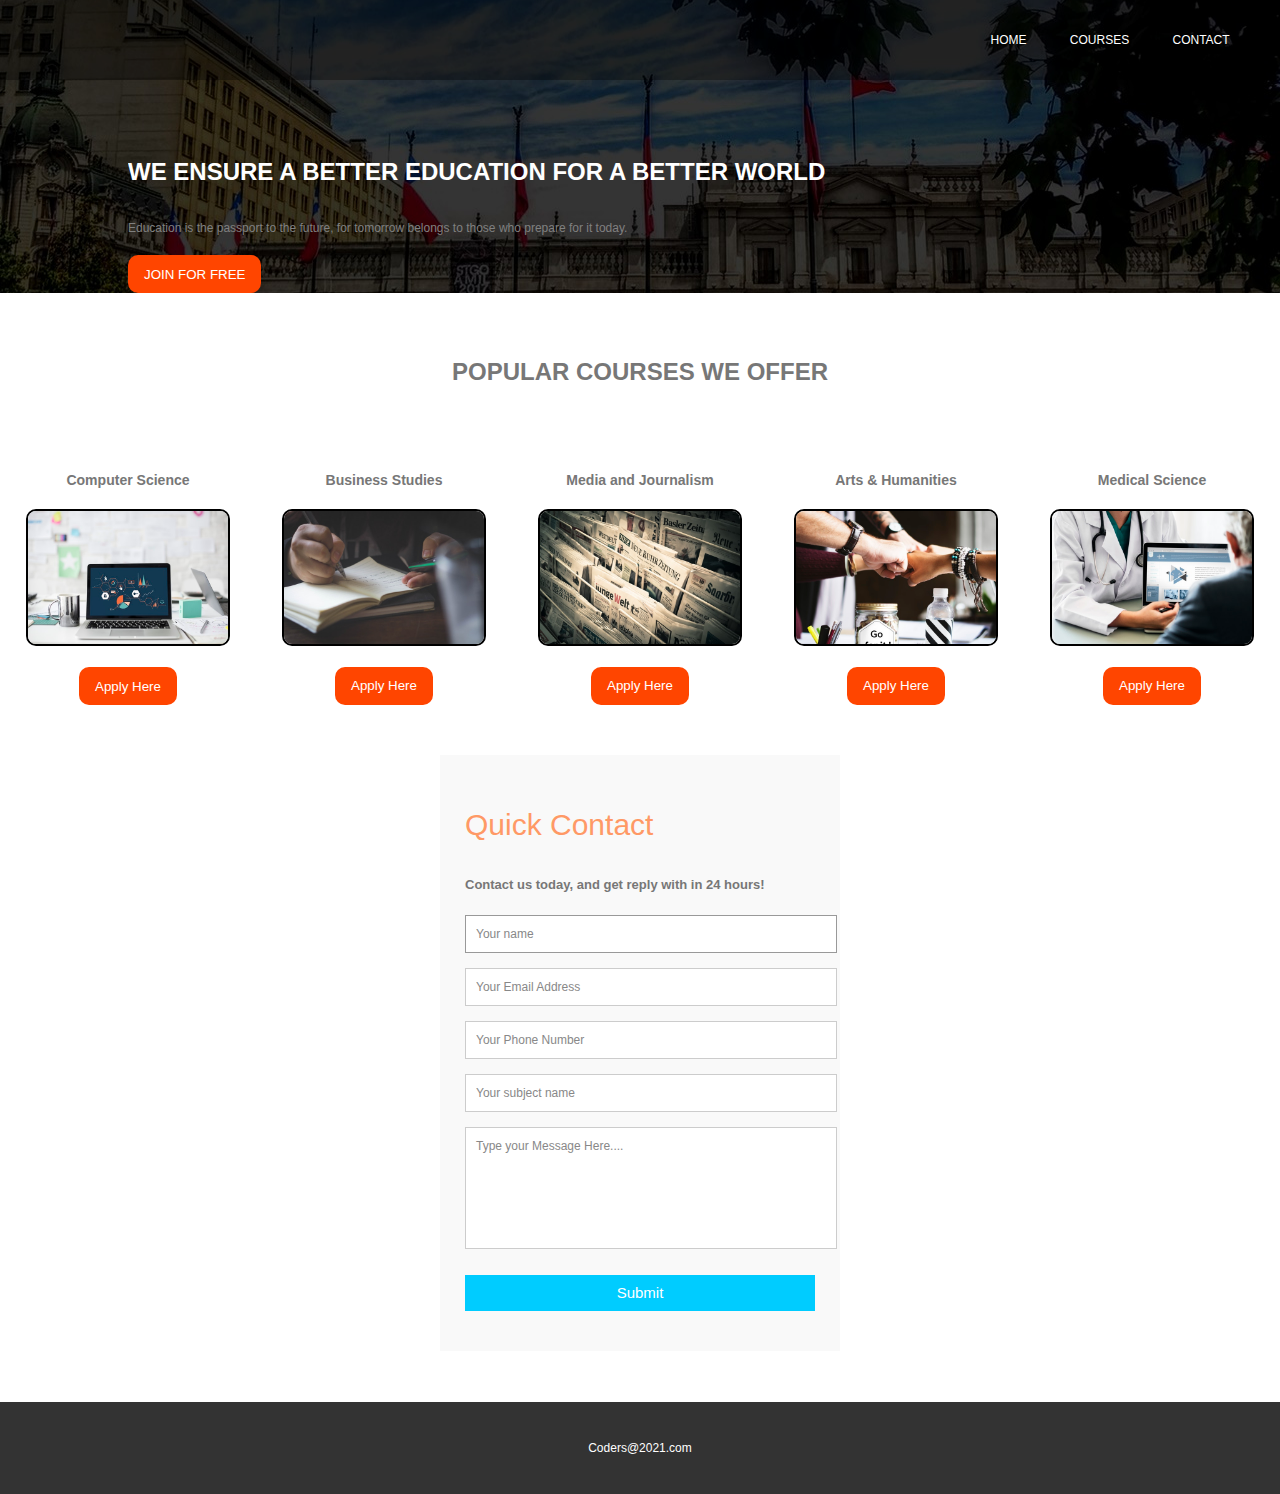
<file: Education/index.html>
<!DOCTYPE html>
<html lang="en">
<head>
    <meta charset="UTF-8">
     <meta name="viewport" content="width=device-width, initial-scale=1.0">
     <link rel="stylesheet" href="style.css">
</head>
<body>
   
   <div class="wrapper">
<!--NAVIGATION-->
       <nav>
           
          <ul>
              <li><a href="#section">HOME</a></li>
              <li><a href="#courses">COURSES</a></li>
              <li><a href="#contact">CONTACT</a></li>
              
          </ul>
       </nav>
<!--END OF NAVIGATION-->
      
      <div class="section">
 <a name="section"></a>
          <h1>WE ENSURE A BETTER EDUCATION  FOR A BETTER WORLD</h1>
          <p>Education is the passport to the future, for tomorrow belongs to those who prepare for it today. </p>
          
          <a href="#courses"><button class="btn-1">JOIN FOR FREE</button></a>

      </div>
<!--END OF SECTION-->
   </div>
<!--END OF WRAPPER-->
   
<!--SHOWCASE-->
   <showcase>
       <h1>POPULAR COURSES WE OFFER</h1>
       <div id="courses">
          <a name="courses"></a>
           <div class="cs">
               <h3>Computer Science</h3>
               <img src="images/cse.jpeg" width="50%" alt="cs">
               <a href='computer.html' ><button class="apply">Apply Here</button></a>
           </div>
           <div class="business">
               <h3>Business Studies</h3>
               <img src="images/business.jpeg" alt="business">
               <a href='Business Studies.html'><button class="apply">Apply Here</button></a>
           </div>
           <div class="journalism">
               <h3>Media and Journalism</h3>
               <img src="images/journalism.jpeg" alt="media">
               <a href='journalism.html'><button class="apply">Apply Here</button></a>
           </div>
           <div class="arts">
               <h3>Arts & Humanities</h3>
               <img src="images/arts.jpeg" alt="arts">
               <a href='Arts & Humanities.html' ><button class="apply">Apply Here</button></a>
           </div>
           <div class="medical">
               <h3>Medical Science</h3>
               <img src="images/medical.jpeg" alt="ms">
               <a href='medicalscience.html'><button class="apply">Apply Here</button></a>
           </div>
       </div>
   </showcase>
<!--END OF SHOWCASE-->
<div class="container"> 
  <a name="contact"></a>
  <form id="contact" action="" method="post">
    <h3>Quick Contact</h3>
    <h4>Contact us today, and get reply with in 24 hours!</h4>
    <fieldset>
      <input placeholder="Your name" type="text" tabindex="1" required autofocus>
    </fieldset>
    <fieldset>
      <input placeholder="Your Email Address" type="email" tabindex="2" required>
    </fieldset>
    <fieldset>
      <input placeholder="Your Phone Number" type="tel" tabindex="3" required>
    </fieldset>
    <fieldset>
      <input placeholder="Your subject name" type="text" tabindex="10" required>
    </fieldset>
    <fieldset>
      <textarea placeholder="Type your Message Here...." tabindex="5" required></textarea>
    </fieldset>
    <fieldset>
      <button name="submit" type="submit" id="contact-submit" data-submit="...Sending">Submit</button>
    </fieldset>
  </form>
 
  
</div>
   
   <footer>
       <p>Coders@2021.com</p>
   </footer>
    
</body>
</html>
</file>
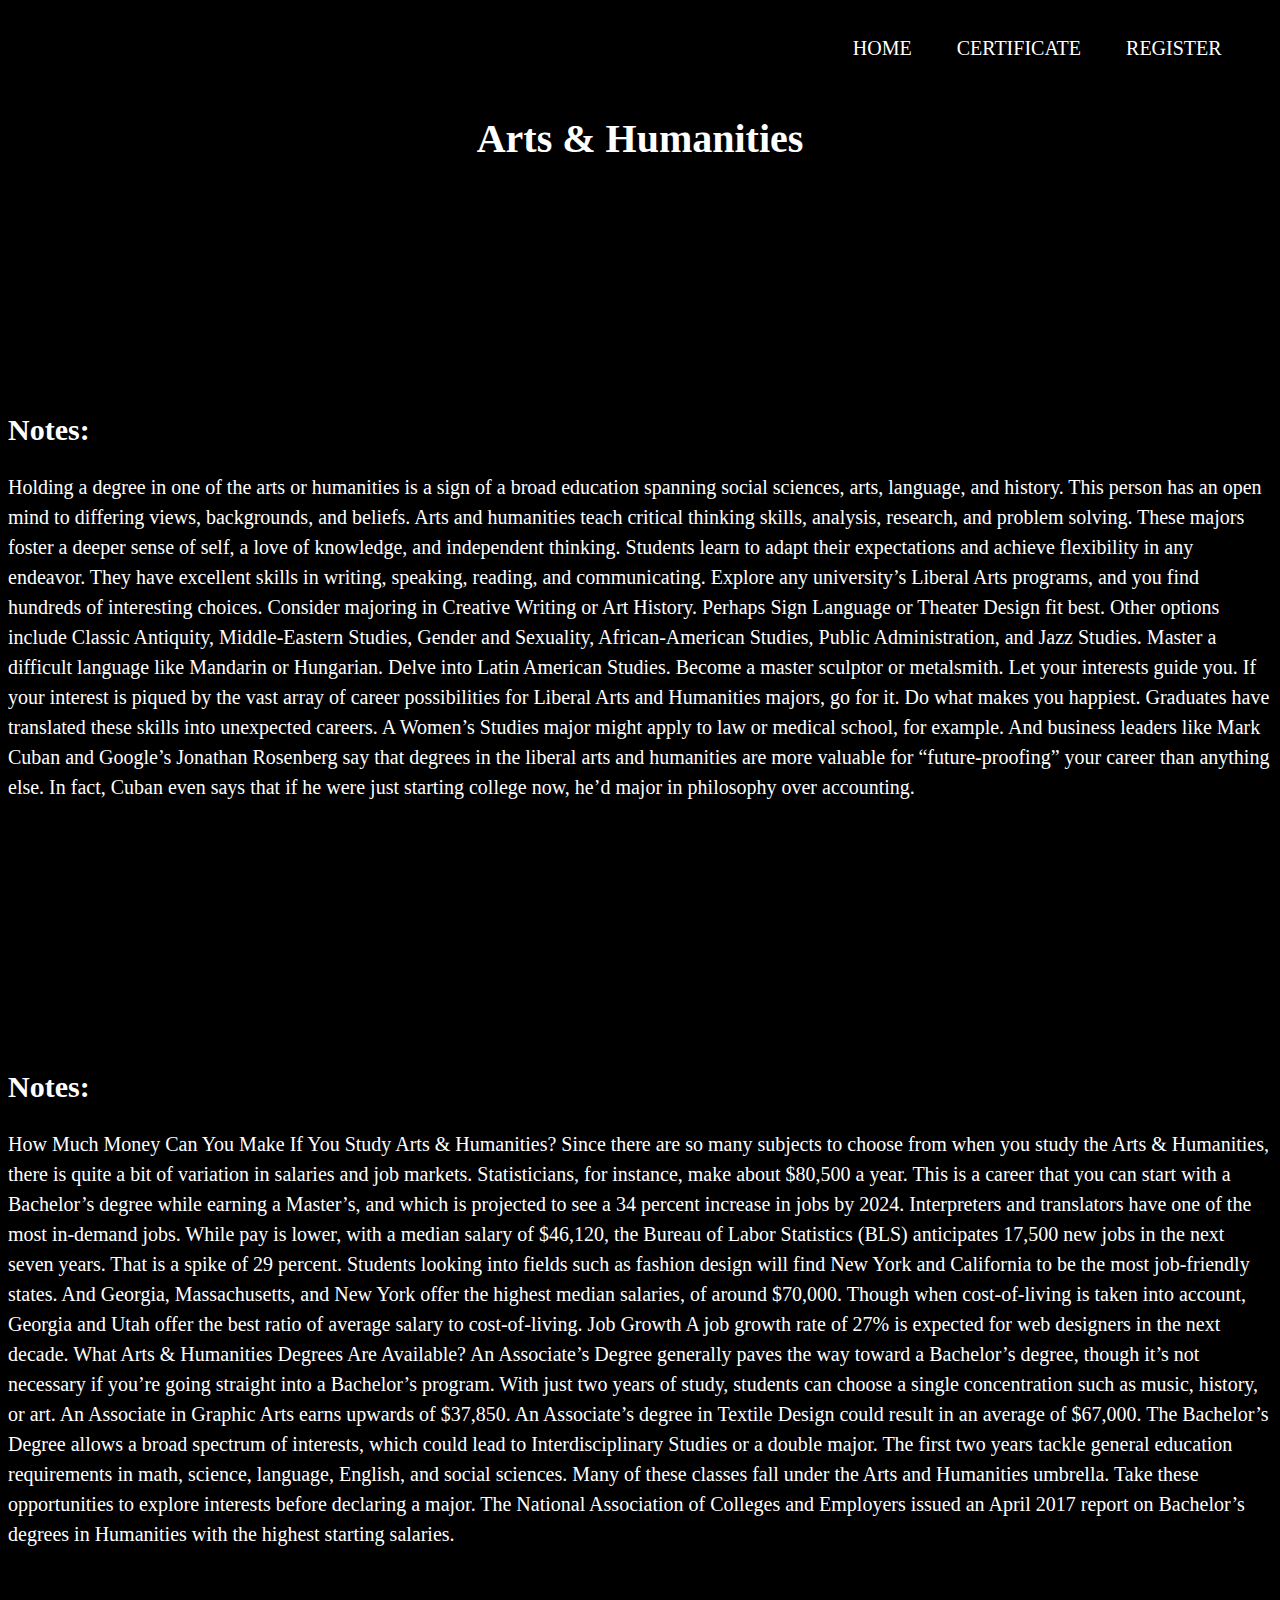
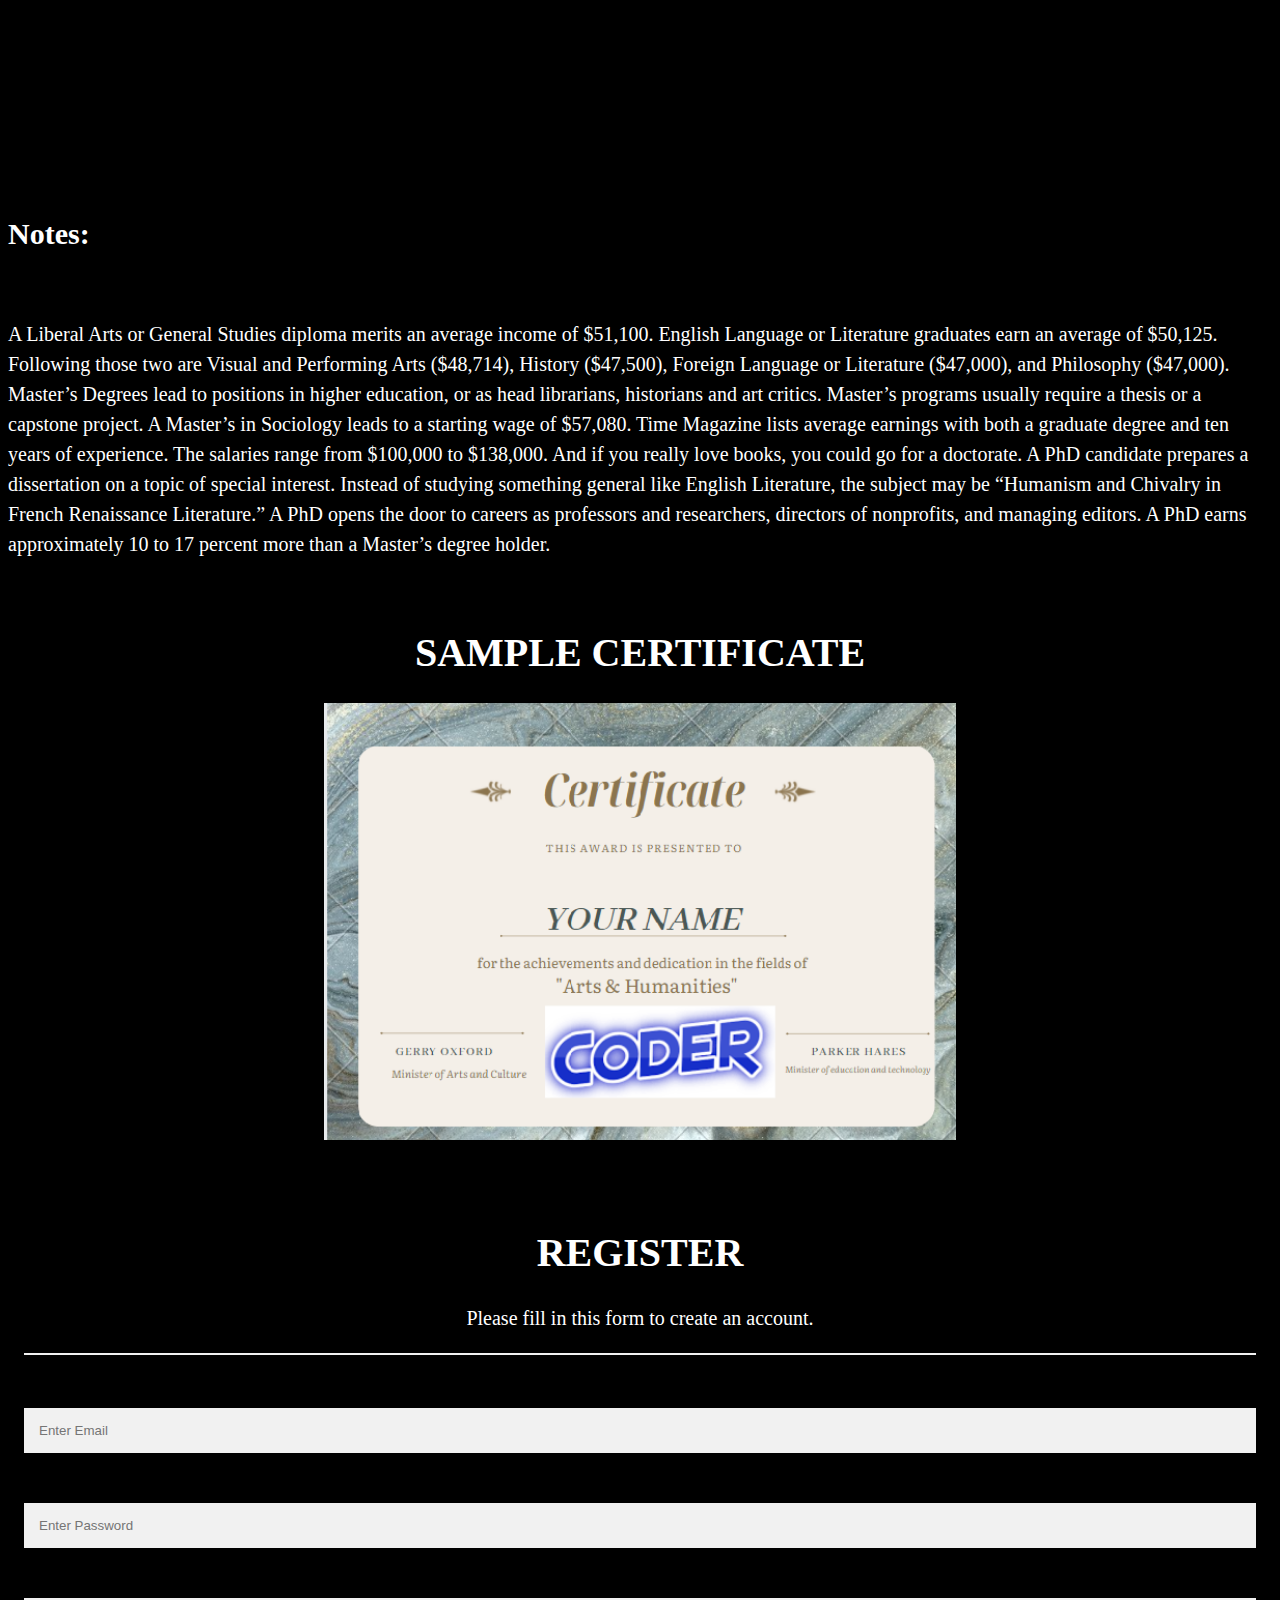
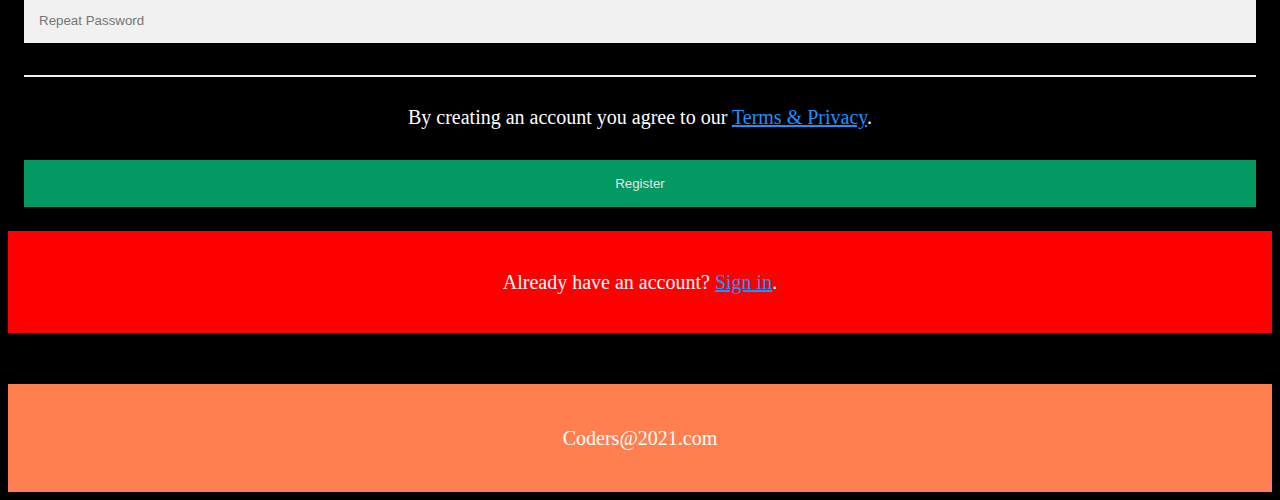
<file: Education/Arts & Humanities.html>
<html lang="en">
<head>
    <title></title><!-- Write the Course name-->
     <meta charset="UTF-8">
     <link rel="stylesheet"  href="edit.css">
</head>
    <body><!--NAVIGATION-->
       <nav>
           
          <ul>
              <li><a href='index.html'>HOME</a></li>
             <li><a href="#certificate">CERTIFICATE</a></li>
              <li><a href="#register">REGISTER</a></li>
              
          </ul>
       </nav>
        <header>
            <h1>Arts & Humanities</h1>
        </header>
        <main>
             
             
       <center><iframe class="v1" height="200" src="https://www.youtube.com/embed/gaTLt9HKzmk" title="YouTube video player" frameborder="0" allow="accelerometer; autoplay; clipboard-write; encrypted-media; gyroscope; picture-in-picture" allowfullscreen></iframe></center>     
             
<h2>Notes:</h2>             
<p>Holding a degree in one of the arts or humanities is a sign of a broad education spanning social sciences, arts, language, and history. This person has an open mind to differing views, backgrounds, and beliefs. Arts and humanities teach critical thinking skills, analysis, research, and problem solving. These majors foster a deeper sense of self, a love of knowledge, and independent thinking. Students learn to adapt their expectations and achieve flexibility in any endeavor. They have excellent skills in writing, speaking, reading, and communicating.

                Explore any university’s Liberal Arts programs, and you find hundreds of interesting choices. Consider majoring in Creative Writing or Art History. Perhaps Sign Language or Theater Design fit best. Other options include Classic Antiquity, Middle-Eastern Studies, Gender and Sexuality, African-American Studies, Public Administration, and Jazz Studies. Master a difficult language like Mandarin or Hungarian. Delve into Latin American Studies. Become a master sculptor or metalsmith. Let your interests guide you.
                
                If your interest is piqued by the vast array of career possibilities for Liberal Arts and Humanities majors, go for it. Do what makes you happiest. Graduates have translated these skills into unexpected careers. A Women’s Studies major might apply to law or medical school, for example. And business leaders like Mark Cuban and Google’s Jonathan Rosenberg say that degrees in the liberal arts and humanities are more valuable for “future-proofing” your career than anything else. In fact, Cuban even says that if he were just starting college now, he’d major in philosophy over accounting.
                </p>
<br>
<center><iframe class="v1" height="200" src="https://www.youtube.com/embed/KISJq9TRVtE" title="YouTube video player" frameborder="0" allow="accelerometer; autoplay; clipboard-write; encrypted-media; gyroscope; picture-in-picture" allowfullscreen></iframe></center>
   <h2>Notes:</h2>               
<p>How Much Money Can You Make If You Study Arts & Humanities?
                Since there are so many subjects to choose from when you study the Arts & Humanities, there is quite a bit of variation in salaries and job markets. Statisticians, for instance, make about $80,500 a year. This is a career that you can start with a Bachelor’s degree while earning a Master’s, and which is projected to see a 34 percent increase in jobs by 2024. Interpreters and translators have one of the most in-demand jobs. While pay is lower, with a median salary of $46,120, the Bureau of Labor Statistics (BLS) anticipates 17,500 new jobs in the next seven years. That is a spike of 29 percent. Students looking into fields such as fashion design will find New York and California to be the most job-friendly states. And Georgia, Massachusetts, and New York offer the highest median salaries, of around $70,000. Though when cost-of-living is taken into account, Georgia and Utah offer the best ratio of average salary to cost-of-living.
                
                Job Growth
                A job growth rate of 27% is expected for web designers in the next decade.
                
                What Arts & Humanities Degrees Are Available?
                An Associate’s Degree generally paves the way toward a Bachelor’s degree, though it’s not necessary if you’re going straight into a Bachelor’s program. With just two years of study, students can choose a single concentration such as music, history, or art. An Associate in Graphic Arts earns upwards of $37,850. An Associate’s degree in Textile Design could result in an average of $67,000.
                
                The Bachelor’s Degree allows a broad spectrum of interests, which could lead to Interdisciplinary Studies or a double major. The first two years tackle general education requirements in math, science, language, English, and social sciences. Many of these classes fall under the Arts and Humanities umbrella. Take these opportunities to explore interests before declaring a major. The National Association of Colleges and Employers issued an April 2017 report on Bachelor’s degrees in Humanities with the highest starting salaries. 
</p>
<br>
<center><iframe class="v1" height="200" src="https://www.youtube.com/embed/yit3DUs06Oo" title="YouTube video player" frameborder="0" allow="accelerometer; autoplay; clipboard-write; encrypted-media; gyroscope; picture-in-picture" allowfullscreen></iframe></center>
   <h2>Notes:</h2>               https://www.youtube.com/watch?v=yit3DUs06Oo
<p>A Liberal Arts or General Studies diploma merits an average income of $51,100. English Language or Literature graduates earn an average of $50,125. Following those two are Visual and Performing Arts ($48,714), History ($47,500), Foreign Language or Literature ($47,000), and Philosophy ($47,000).
                
                Master’s Degrees lead to positions in higher education, or as head librarians, historians and art critics. Master’s programs usually require a thesis or a capstone project. A Master’s in Sociology leads to a starting wage of $57,080. Time Magazine lists average earnings with both a graduate degree and ten years of experience. The salaries range from $100,000 to $138,000. And if you really love books, you could go for a doctorate.
                
                A PhD candidate prepares a dissertation on a topic of special interest. Instead of studying something general like English Literature, the subject may be “Humanism and Chivalry in French Renaissance Literature.” A PhD opens the door to careers as professors and researchers, directors of nonprofits, and managing editors. A PhD earns approximately 10 to 17 percent more than a Master’s degree holder.
                
            </p>
<br>
<a name="certificate"></a>
<h1>SAMPLE CERTIFICATE </h1>
<center><img src="images/certificate.png" width="50%" alt="cs"></center>

<br>

<BR>
<a name="register"></a>
<center>
<div class="container">

    <h1>REGISTER</h1>
    <p>Please fill in this form to create an account.</p>
    <hr>
    
    <label for="email"><b>Email</b></label>
    <input type="text" placeholder="Enter Email" name="email" id="email" required>

    <label for="psw"><b>Password</b></label>
    <input type="password" placeholder="Enter Password" name="psw" id="psw" required>

    <label for="psw-repeat"><b>Repeat Password</b></label>
    <input type="password" placeholder="Repeat Password" name="psw-repeat" id="psw-repeat" required>
    <hr>

    <p>By creating an account you agree to our <a href="#">Terms & Privacy</a>.</p>
    <button type="submit" class="registerbtn">Register</button>
  </div>
</center>

  <div class="container signin">
    <p>Already have an account? <a href="#">Sign in</a>.</p>
  </div>
</form>
<footer>
       <p>Coders@2021.com</p>
   </footer>
</body>
</html>
</file>
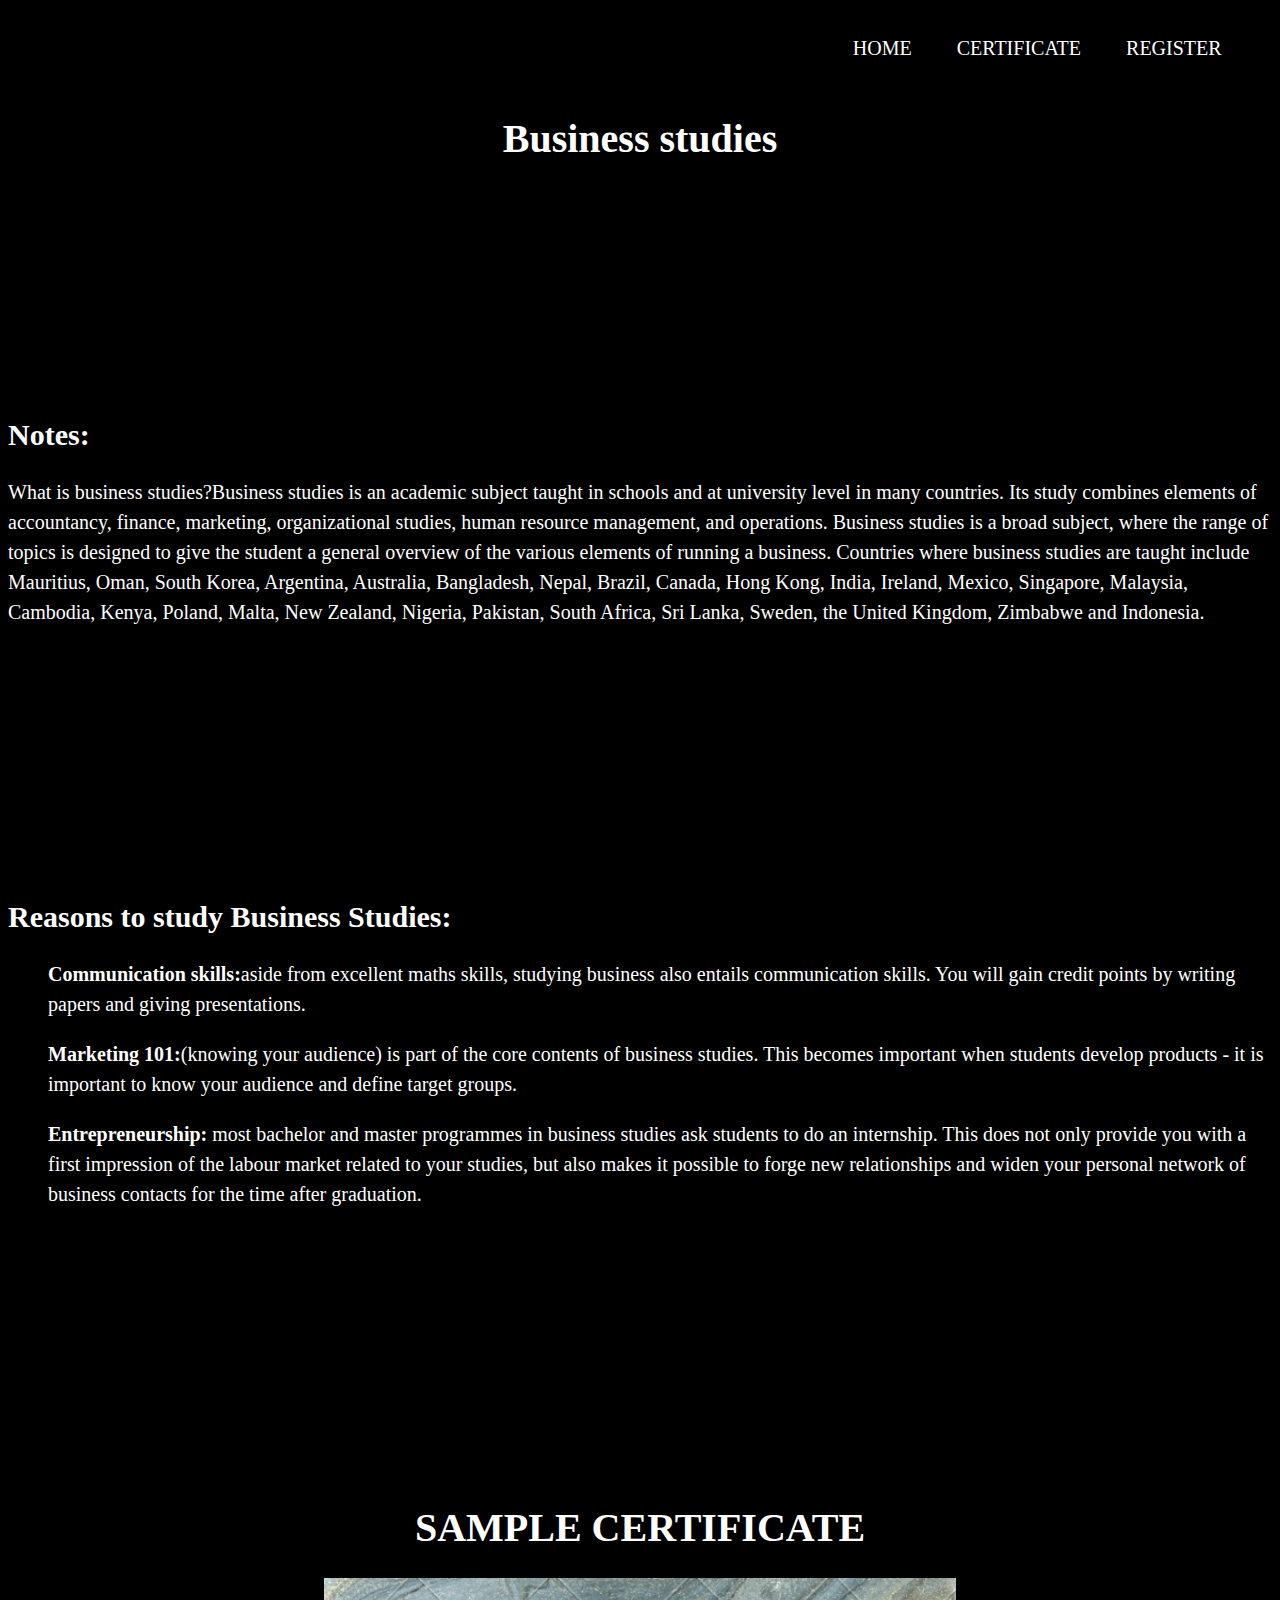
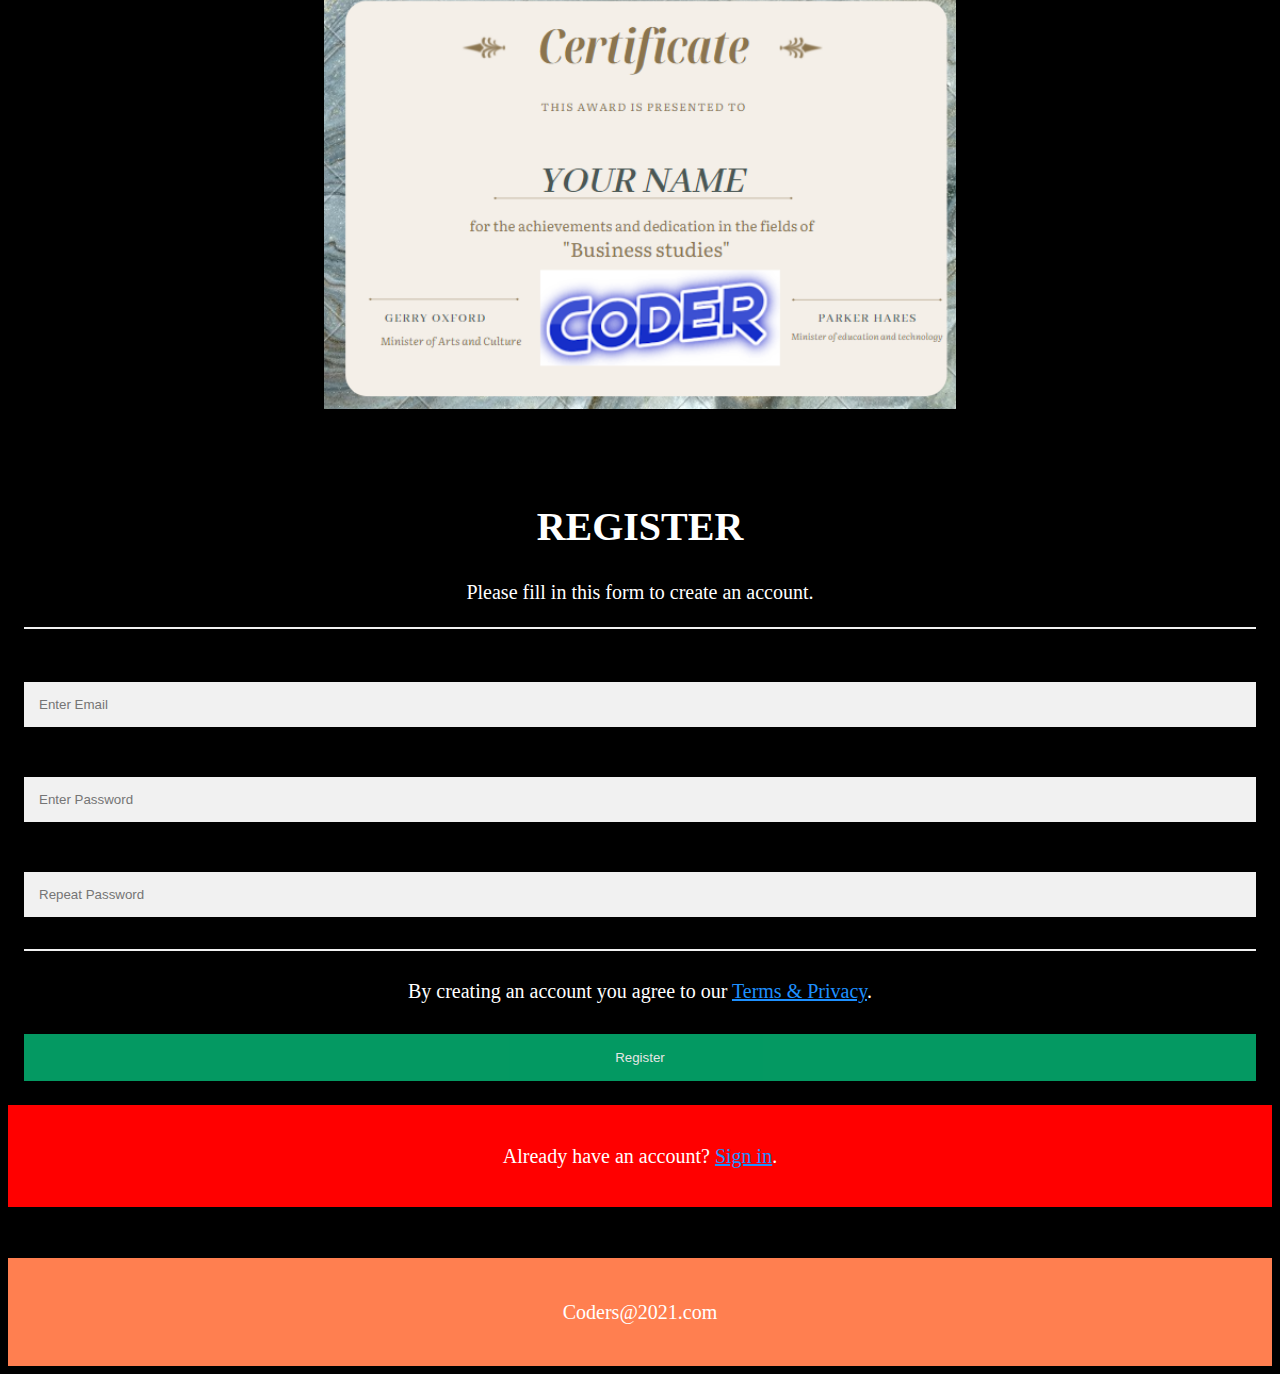
<file: Education/Business Studies.html>
<!DOCTYPE html>
<html lang="en">
<head>
    <title></title><!-- Write the Course name-->
     <meta charset="UTF-8">
     <link rel="stylesheet"  href="edit2.css">
</head>
    <body>
<!--NAVIGATION-->
       <nav>
           
          <ul>
              <li><a href='index.html'>HOME</a></li>
             <li><a href="#certificate">CERTIFICATE</a></li>
              <li><a href="#register">REGISTER</a></li>
              
          </ul>
       </nav>                  
        <header>
            <h1>Business studies</h1>
        </header>                            
        <main>
             
             
           <center>  <iframe class="v1" height="200"   src="https://www.youtube.com/embed/_QBjwhsNe-0" title="YouTube video player" frameborder="0" allow="accelerometer; autoplay; clipboard-write; encrypted-media; gyroscope; picture-in-picture" allowfullscreen ></iframe></center>
          <p>
             <!-- <video  src="(some path to the video)" poster="(Some path for the thumbnail image)" width="100" height="100"></video>-->
       <h2>Notes:</h2>  <p>What is business studies?Business studies is an academic subject taught in schools and at university level in many countries. Its study combines elements of accountancy, finance, marketing, organizational studies, human resource management, and operations. Business studies is a broad subject, where the range of topics is designed to give the student a general overview of the various elements of running a business.

                Countries where business studies are taught include Mauritius, Oman, South Korea, Argentina, Australia, Bangladesh, Nepal, Brazil, Canada, Hong Kong, India, Ireland, Mexico, Singapore, Malaysia, Cambodia, Kenya, Poland, Malta, New Zealand, Nigeria, Pakistan, South Africa, Sri Lanka, Sweden, the United Kingdom, Zimbabwe and Indonesia. <!--Write the  description-->
</p>
<br>
 <center>  <iframe class="v1" height="200" src="https://www.youtube.com/embed/rxVojWeNo-w" title="YouTube video player" frameborder="0" allow="accelerometer; autoplay; clipboard-write; encrypted-media; gyroscope; picture-in-picture" allowfullscreen ></iframe></center>            
<p> <h2>Reasons to study Business Studies:</h2>
             <ol>
                 <li>
                     <p><b>Communication skills:</b>aside from excellent maths skills, studying business also entails communication skills. You will gain credit points by writing papers and giving presentations.</p>
                 </li>
                 <li>
                    <p><b>Marketing 101:</b>(knowing your audience) is part of the core contents of business studies. This becomes important when students develop products - it is important to know your audience and define target groups.</p>
                </li>
                <li>
                    <p><b>Entrepreneurship: </b>most bachelor and master programmes in business studies ask students to do an internship. This does not only provide you with a first impression of the labour market related to your studies, but also makes it possible to forge new relationships and widen your personal network of business contacts for the time after graduation.</p>
                </li>
             </ol>
<center>  <iframe class="v1" height="200"   src="https://www.youtube.com/embed/YgrtOzxRtec" title="YouTube video player" frameborder="0" allow="accelerometer; autoplay; clipboard-write; encrypted-media; gyroscope; picture-in-picture" allowfullscreen ></iframe></center>
                </p>

<br>
<a name="certificate"></a>
<h1>SAMPLE CERTIFICATE </h1>
<center><img src="images/certificate3.png" width="50%" alt="cs"></center>

<br>

<BR>
<a name="register"></a>
<center>
<div class="container">

    <h1>REGISTER</h1>
    <p>Please fill in this form to create an account.</p>
    <hr>
    
    <label for="email"><b>Email</b></label>
    <input type="text" placeholder="Enter Email" name="email" id="email" required>

    <label for="psw"><b>Password</b></label>
    <input type="password" placeholder="Enter Password" name="psw" id="psw" required>

    <label for="psw-repeat"><b>Repeat Password</b></label>
    <input type="password" placeholder="Repeat Password" name="psw-repeat" id="psw-repeat" required>
    <hr>

    <p>By creating an account you agree to our <a href="#">Terms & Privacy</a>.</p>
    <button type="submit" class="registerbtn">Register</button>
  </div>
</center>

  <div class="container signin">
    <p>Already have an account? <a href="#">Sign in</a>.</p>
  </div>
</form>
<footer>
       <p>Coders@2021.com</p>
   </footer>   
        </main>
            


    
</body>
</html>
</file>
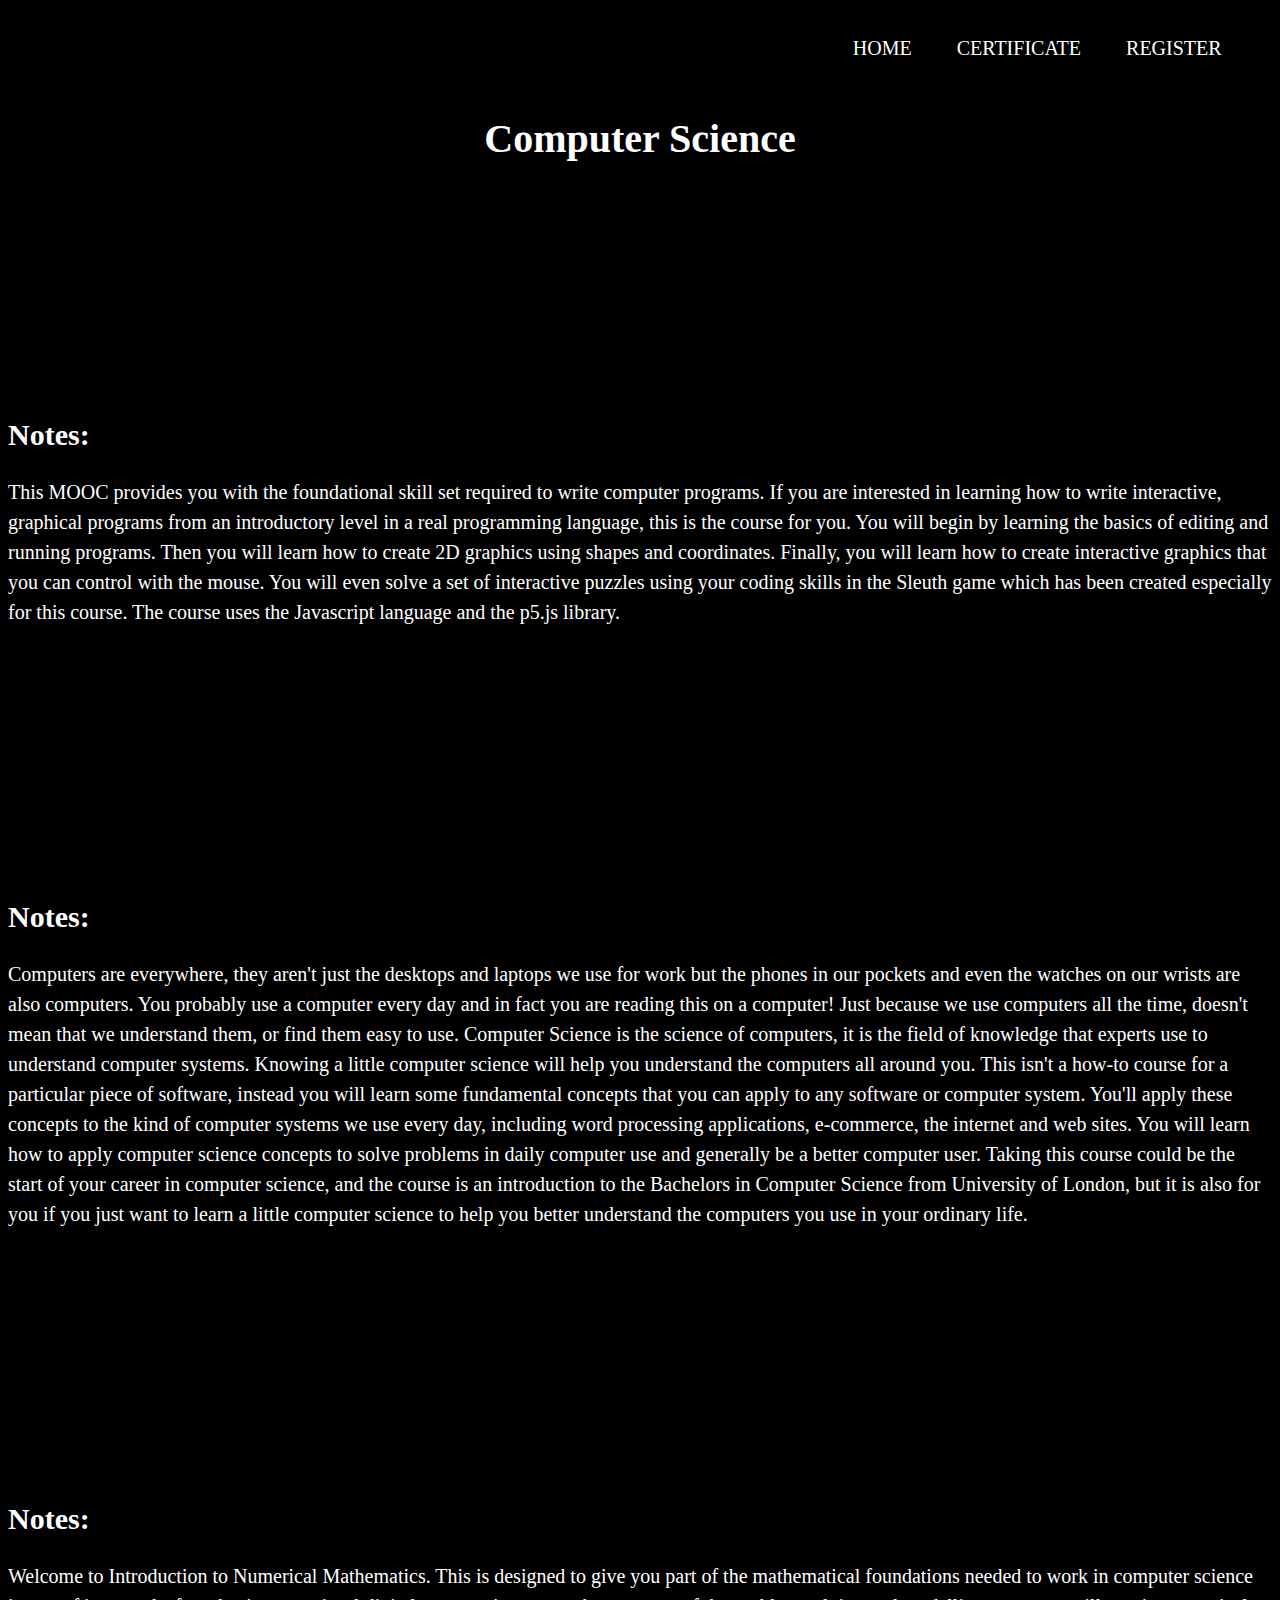
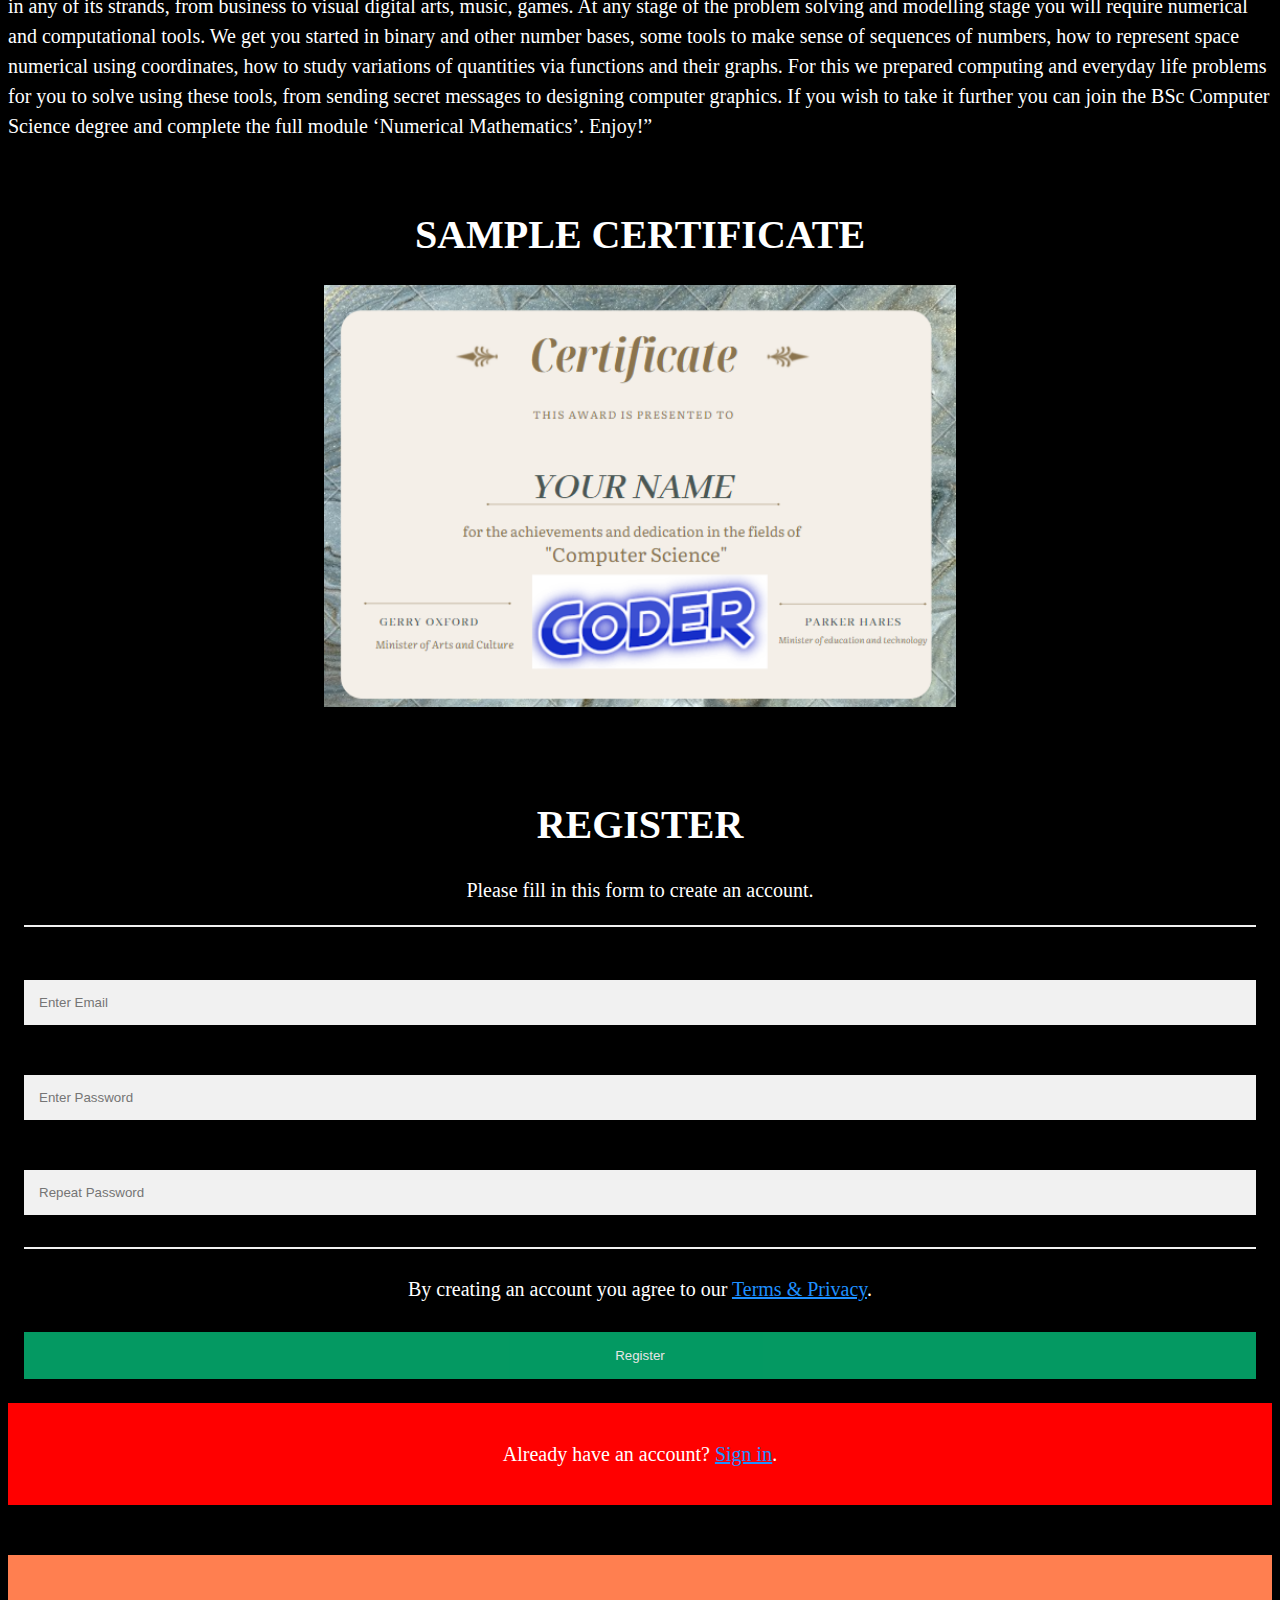
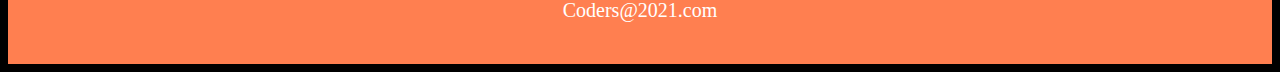
<file: Education/computer.html>
<!DOCTYPE html>
<html lang="en">
<head>
    <title></title><!-- Write the Course name-->
     <meta charset="UTF-8">
     <link rel="stylesheet"  href="edit1.css">
</head>
    <body><!--NAVIGATION-->
       <nav>
           
          <ul>
              <li><a href='index.html'>HOME</a></li>
             <li><a href="#certificate">CERTIFICATE</a></li>
              <li><a href="#register">REGISTER</a></li>
              
          </ul>
       </nav>                   
        <header>
            <h1>Computer Science</h1> 
        </header>
        <main>
            
             
             
             <center><iframe class="v1" height="200" src="https://www.youtube.com/embed/zOjov-2OZ0E" title="YouTube video player" frameborder="0" allow="accelerometer; autoplay; clipboard-write; encrypted-media; gyroscope; picture-in-picture" allowfullscreen></iframe></center>
             <!-- <video  src="(some path to the video)" poster="(Some path for the thumbnail image)" width="100" height="100"></video>-->
         <h2>Notes:</h2>    
 <p>This MOOC provides you with the foundational skill set required to write computer programs. If you are interested in learning how to write interactive, graphical programs from an introductory level in a real programming language, this is the course for you. You will begin by learning the basics of editing and running programs. Then you will learn how to create 2D graphics using shapes and coordinates. Finally, you will learn how to create interactive graphics that you can control with the mouse. You will even solve a set of interactive puzzles using your coding skills in the Sleuth game which has been created especially for this course. The course uses the Javascript language and the p5.js library.
</p><br>
<CENTER><iframe class="v1"  height="200" src="https://www.youtube.com/embed/Rv73ki6fTuo" title="YouTube video player" frameborder="0" allow="accelerometer; autoplay; clipboard-write; encrypted-media; gyroscope; picture-in-picture" allowfullscreen></iframe></center>
 <h2>Notes:</h2>
<p>
Computers are everywhere, they aren't just the desktops and laptops we use for work but the phones in our pockets and even the watches on our wrists are also computers. You probably use a computer every day and in fact you are reading this on a computer! 

Just because we use computers all the time, doesn't mean that we understand them, or find them easy to use. Computer Science is the science of computers, it is the field of knowledge that experts use to understand computer systems. Knowing a little computer science will help you understand the computers all around you. 

This isn't a how-to course for a particular piece of software, instead you will learn some fundamental concepts that you can apply to any software or computer system. You'll apply these concepts to the kind of computer systems we use every day, including word processing applications, e-commerce, the internet and web sites. You will learn how to apply computer science concepts to solve problems in daily computer use and generally be a better computer user. 

Taking this course could be the start of your career in computer science, and the course is an introduction to the Bachelors in Computer Science from University of London, but it is also for you if you just want to learn a little computer science to help you better understand the computers you use in your ordinary life.
</p><br>
<CENTER><iframe class="v1"  height="200" src="https://www.youtube.com/embed/eSFA1Fp8jcU" title="YouTube video player" frameborder="0" allow="accelerometer; autoplay; clipboard-write; encrypted-media; gyroscope; picture-in-picture" allowfullscreen></iframe></center>
 <h2>Notes:</h2>
<p>
Welcome to Introduction to Numerical Mathematics. This is designed to give you part of the mathematical foundations needed to work in computer science in any of its strands, from business to visual digital arts, music, games. At any stage of the problem solving and modelling stage you will require numerical and computational tools. We get you started in binary and other number bases, some tools to make sense of sequences of numbers, how to represent space numerical using coordinates, how to study variations of quantities via functions and their graphs. For this we prepared computing and everyday life problems for you to solve using these tools, from sending secret messages to designing computer graphics. 

If you wish to take it further you can join the BSc Computer Science degree and complete the full module ‘Numerical Mathematics’. 
Enjoy!”
             </p>
<br>
<a name="certificate"></a>
<h1>SAMPLE CERTIFICATE </h1>
<center><img src="images/certificat3.png" width="50%" alt="cs"></center>

<br>

<BR>
<a name="register"></a>
<center>
<div class="container">

    <h1>REGISTER</h1>
    <p>Please fill in this form to create an account.</p>
    <hr>
    
    <label for="email"><b>Email</b></label>
    <input type="text" placeholder="Enter Email" name="email" id="email" required>

    <label for="psw"><b>Password</b></label>
    <input type="password" placeholder="Enter Password" name="psw" id="psw" required>

    <label for="psw-repeat"><b>Repeat Password</b></label>
    <input type="password" placeholder="Repeat Password" name="psw-repeat" id="psw-repeat" required>
    <hr>

    <p>By creating an account you agree to our <a href="#">Terms & Privacy</a>.</p>
    <button type="submit" class="registerbtn">Register</button>
  </div>
</center>

  <div class="container signin">
    <p>Already have an account? <a href="#">Sign in</a>.</p>
  </div>
</form>
<footer>
       <p>Coders@2021.com</p>
   </footer>
        </main>
            


    
</body>
</html>
</file>
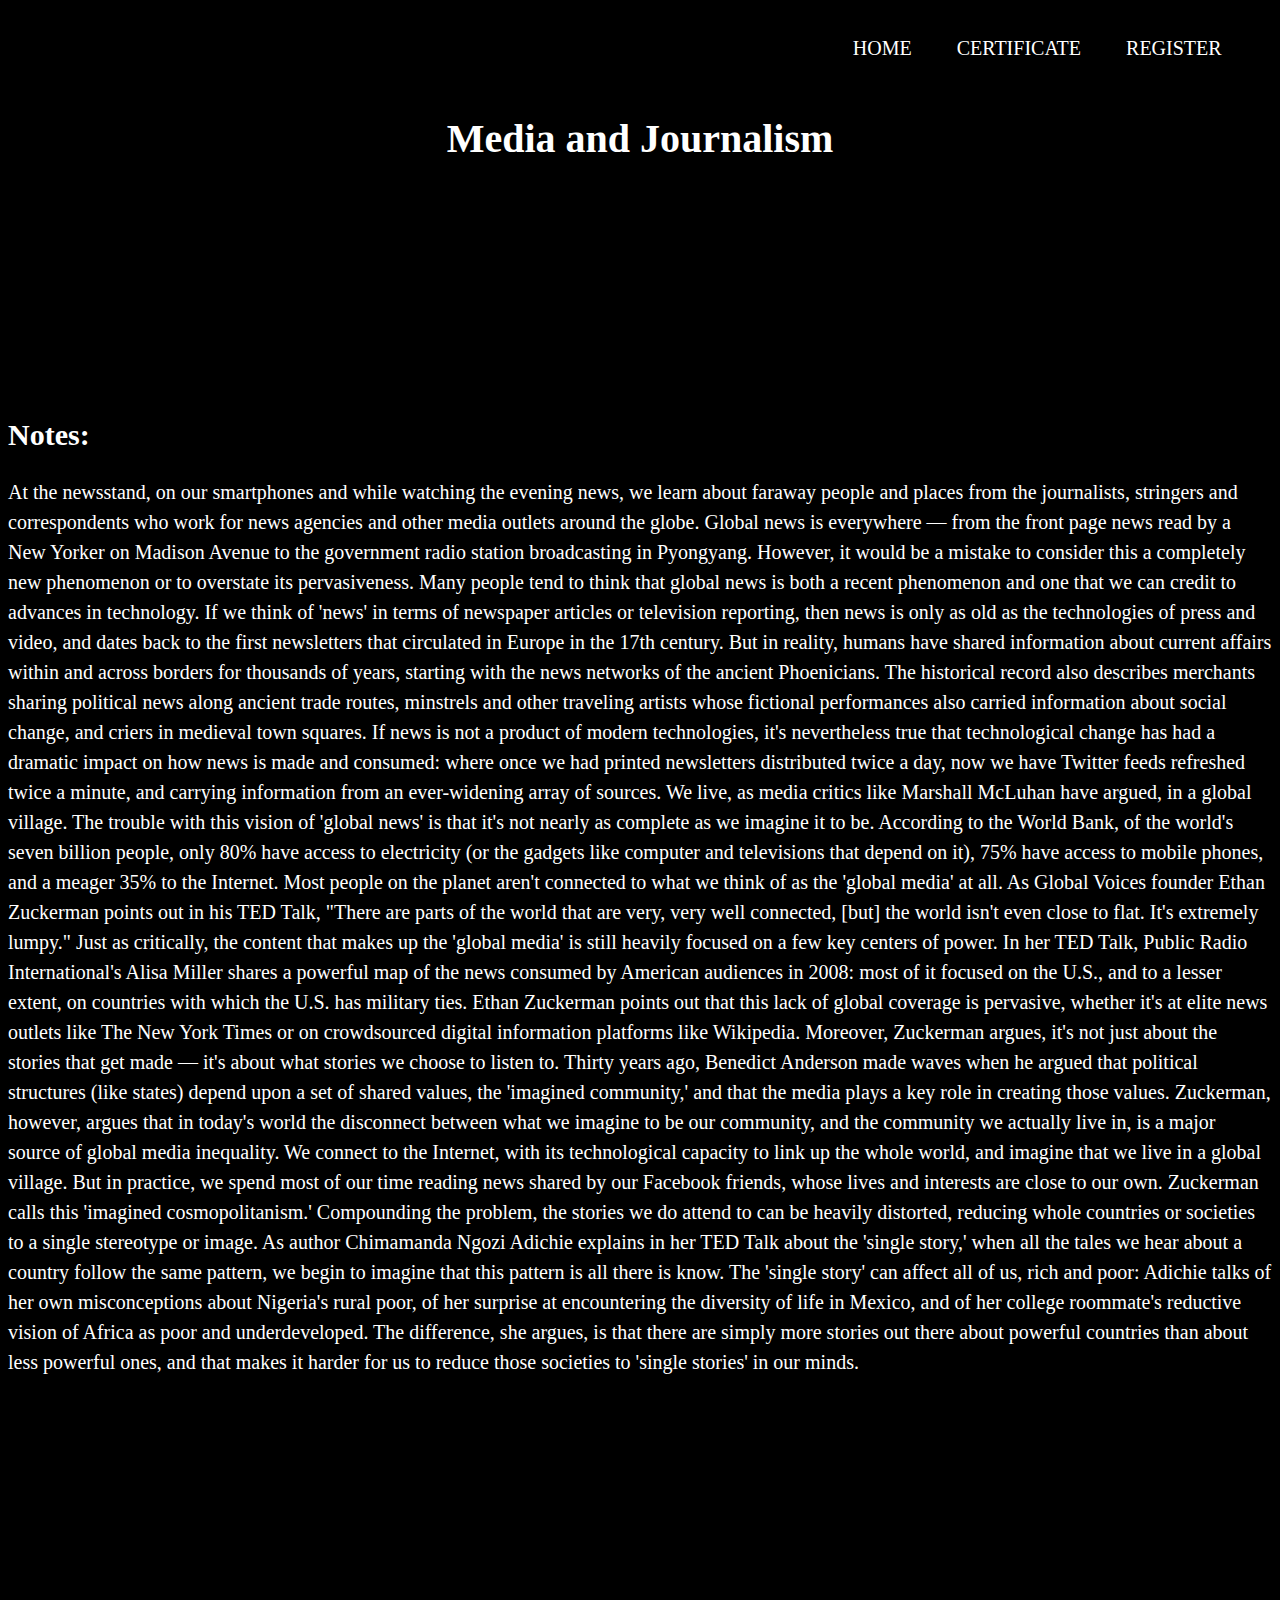
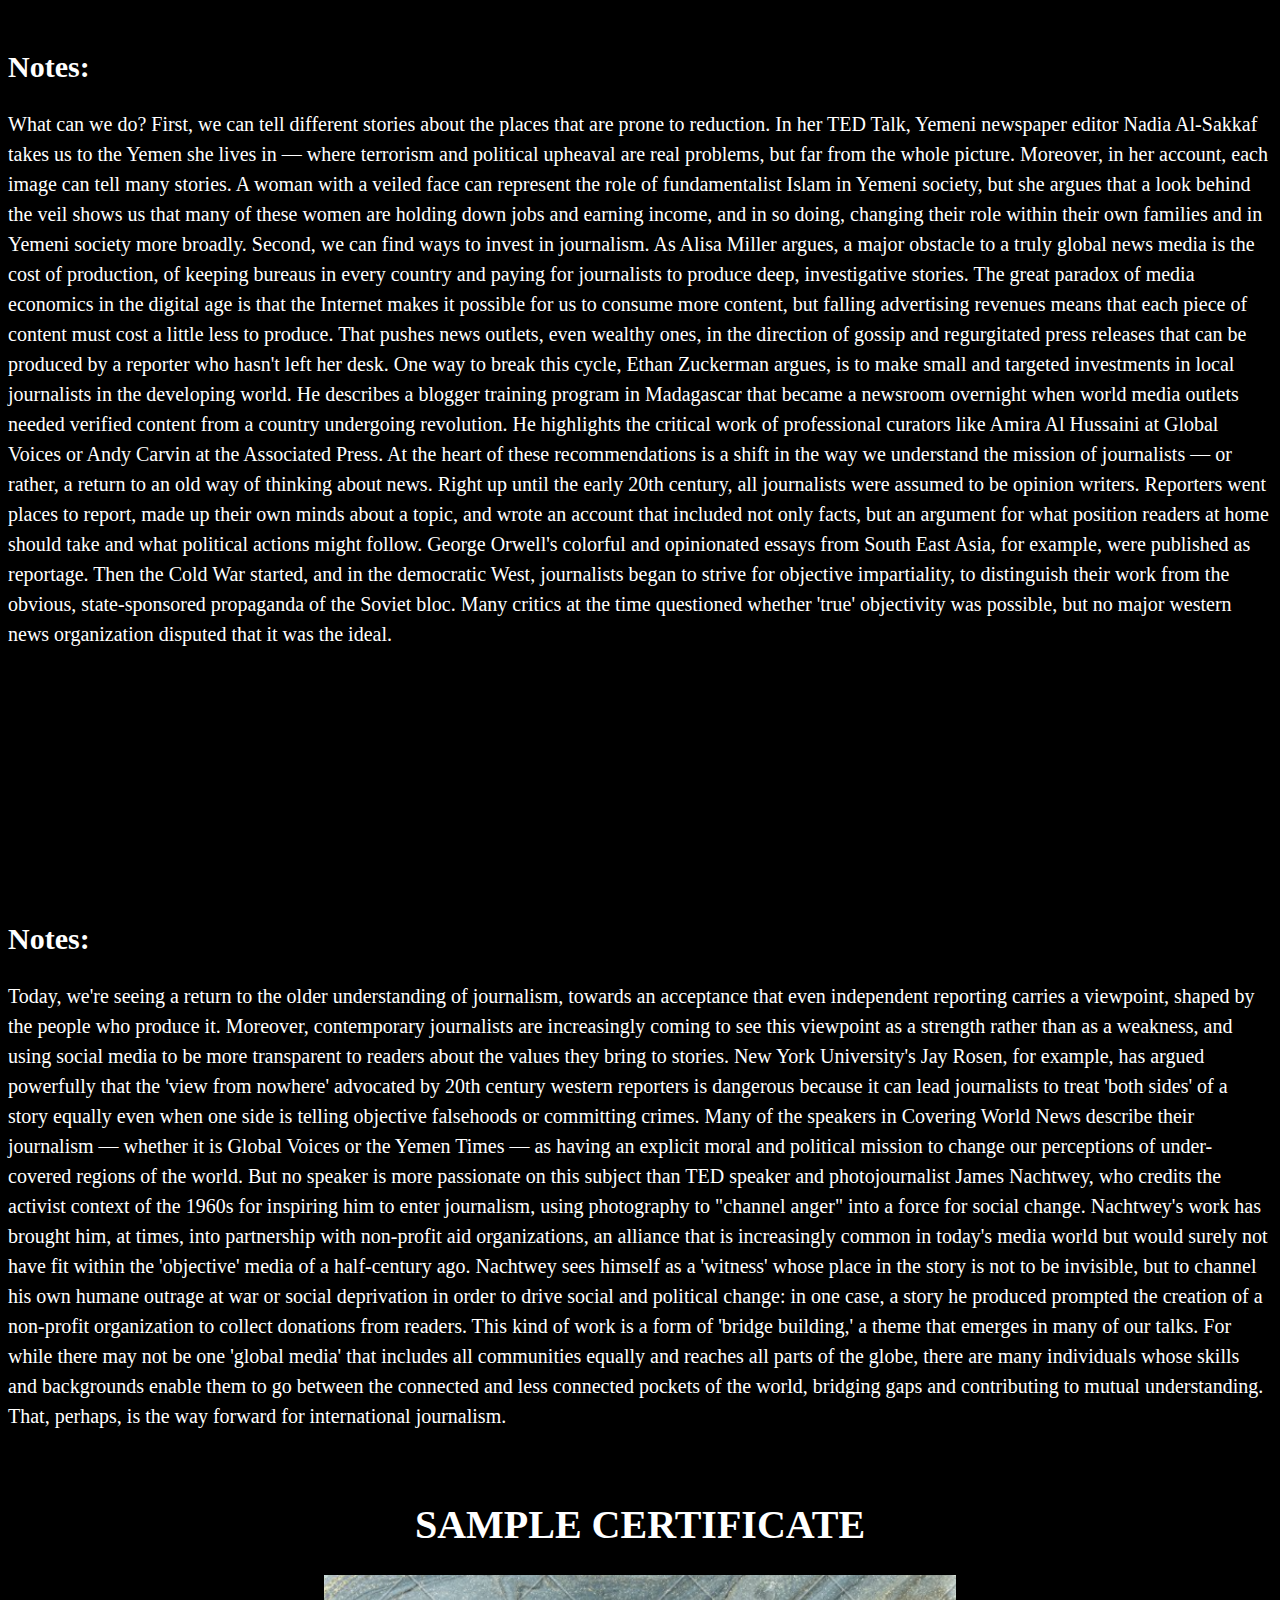
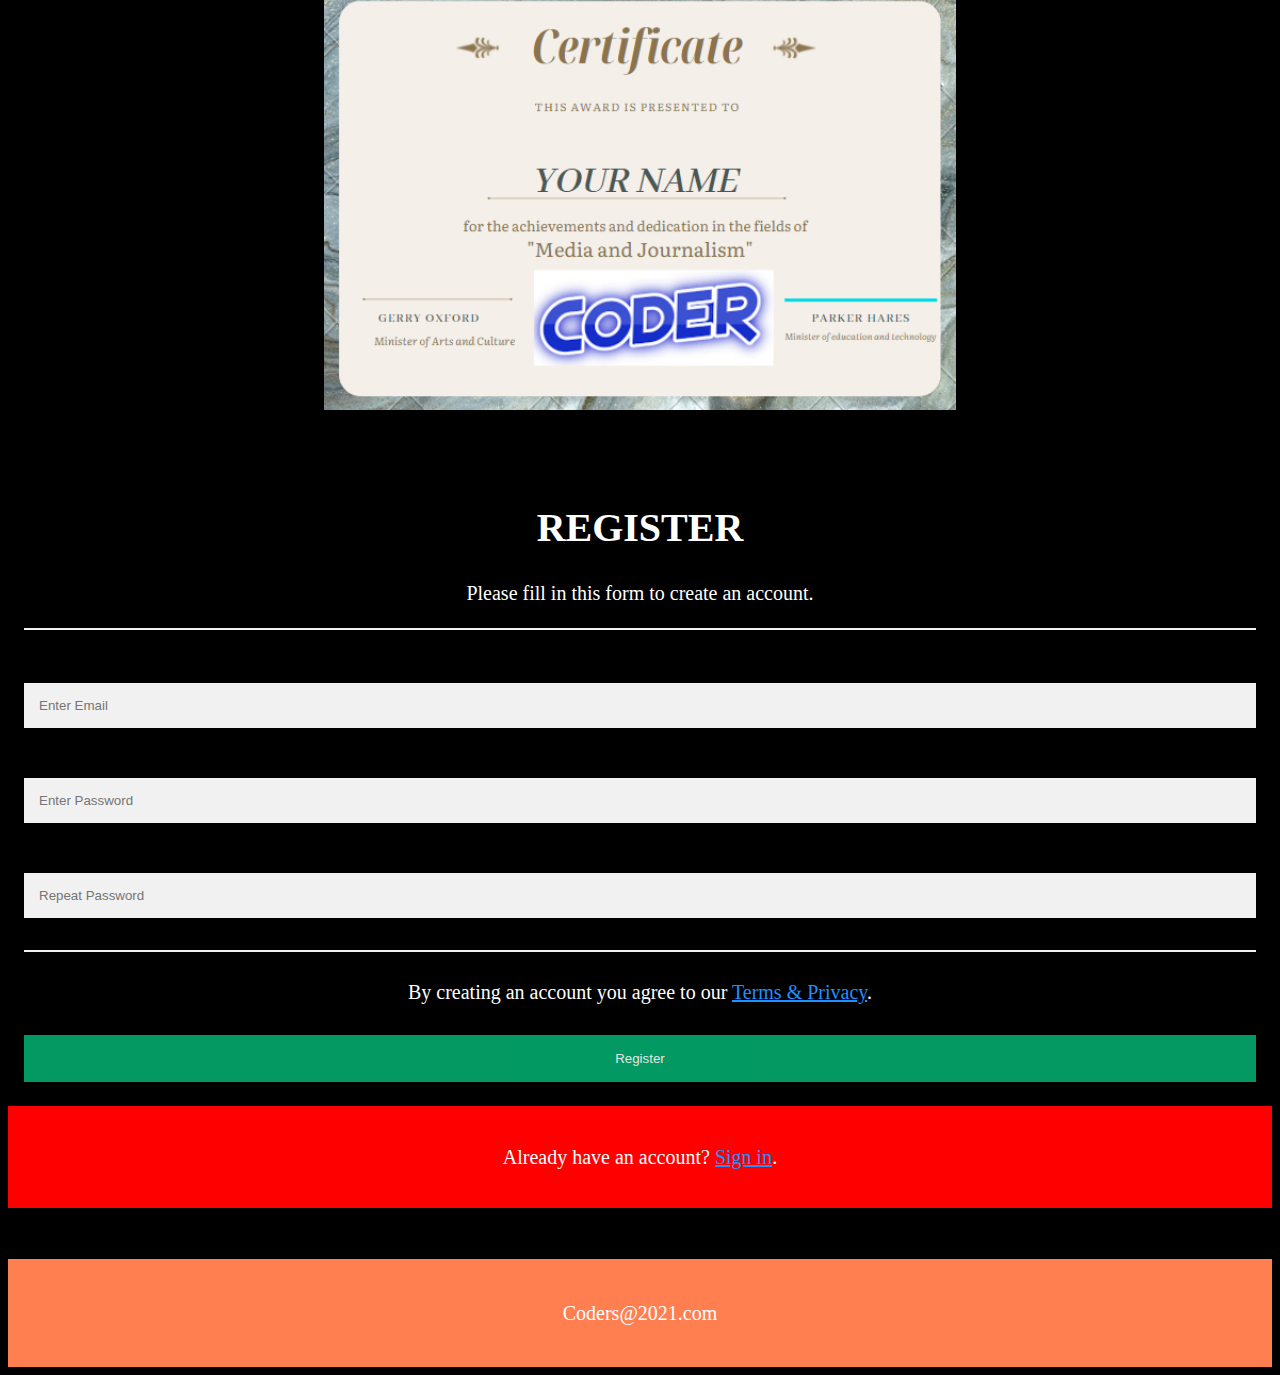
<file: Education/journalism.html>
<!DOCTYPE html>
<html lang="en">
<head>
    <title></title><!-- Write the Course name-->
     <meta charset="UTF-8">
     <link rel="stylesheet"  href="edit1.css">
</head>
    <body><!--NAVIGATION-->
       <nav>
           
          <ul>
              <li><a href='index.html'>HOME</a></li>
             <li><a href="#certificate">CERTIFICATE</a></li>
              <li><a href="#register">REGISTER</a></li>
              
          </ul>
       </nav>                   
        <header>
            <h1>Media and Journalism</h1>
        </header>
        <main>
            
             
             
             <center><iframe class="v1" height="200" src="https://www.youtube.com/embed/7MF3jWl8CwE" title="YouTube video player" frameborder="0" allow="accelerometer; autoplay; clipboard-write; encrypted-media; gyroscope; picture-in-picture" allowfullscreen></iframe></center>
             <!-- <video  src="(some path to the video)" poster="(Some path for the thumbnail image)" width="100" height="100"></video>-->
         <h2>Notes:</h2>    
 <p>At the newsstand, on our smartphones and while watching the evening news, we learn about faraway people and places from the journalists, stringers and correspondents who work for news agencies and other media outlets around the globe. Global news is everywhere — from the front page news read by a New Yorker on Madison Avenue to the government radio station broadcasting in Pyongyang.

However, it would be a mistake to consider this a completely new phenomenon or to overstate its pervasiveness. Many people tend to think that global news is both a recent phenomenon and one that we can credit to advances in technology. If we think of 'news' in terms of newspaper articles or television reporting, then news is only as old as the technologies of press and video, and dates back to the first newsletters that circulated in Europe in the 17th century.

But in reality, humans have shared information about current affairs within and across borders for thousands of years, starting with the news networks of the ancient Phoenicians. The historical record also describes merchants sharing political news along ancient trade routes, minstrels and other traveling artists whose fictional performances also carried information about social change, and criers in medieval town squares.

If news is not a product of modern technologies, it's nevertheless true that technological change has had a dramatic impact on how news is made and consumed: where once we had printed newsletters distributed twice a day, now we have Twitter feeds refreshed twice a minute, and carrying information from an ever-widening array of sources. We live, as media critics like Marshall McLuhan have argued, in a global village.

The trouble with this vision of 'global news' is that it's not nearly as complete as we imagine it to be. According to the World Bank, of the world's seven billion people, only 80% have access to electricity (or the gadgets like computer and televisions that depend on it), 75% have access to mobile phones, and a meager 35% to the Internet. Most people on the planet aren't connected to what we think of as the 'global media' at all. As Global Voices founder Ethan Zuckerman points out in his TED Talk, "There are parts of the world that are very, very well connected, [but] the world isn't even close to flat. It's extremely lumpy."

Just as critically, the content that makes up the 'global media' is still heavily focused on a few key centers of power. In her TED Talk, Public Radio International's Alisa Miller shares a powerful map of the news consumed by American audiences in 2008: most of it focused on the U.S., and to a lesser extent, on countries with which the U.S. has military ties. Ethan Zuckerman points out that this lack of global coverage is pervasive, whether it's at elite news outlets like The New York Times or on crowdsourced digital information platforms like Wikipedia.

Moreover, Zuckerman argues, it's not just about the stories that get made — it's about what stories we choose to listen to. Thirty years ago, Benedict Anderson made waves when he argued that political structures (like states) depend upon a set of shared values, the 'imagined community,' and that the media plays a key role in creating those values. Zuckerman, however, argues that in today's world the disconnect between what we imagine to be our community, and the community we actually live in, is a major source of global media inequality. We connect to the Internet, with its technological capacity to link up the whole world, and imagine that we live in a global village. But in practice, we spend most of our time reading news shared by our Facebook friends, whose lives and interests are close to our own. Zuckerman calls this 'imagined cosmopolitanism.'

Compounding the problem, the stories we do attend to can be heavily distorted, reducing whole countries or societies to a single stereotype or image. As author Chimamanda Ngozi Adichie explains in her TED Talk about the 'single story,' when all the tales we hear about a country follow the same pattern, we begin to imagine that this pattern is all there is know. The 'single story' can affect all of us, rich and poor: Adichie talks of her own misconceptions about Nigeria's rural poor, of her surprise at encountering the diversity of life in Mexico, and of her college roommate's reductive vision of Africa as poor and underdeveloped. The difference, she argues, is that there are simply more stories out there about powerful countries than about less powerful ones, and that makes it harder for us to reduce those societies to 'single stories' in our minds.
</p><br>
<CENTER><iframe class="v1"  height="200" src="https://www.youtube.com/embed/0xL9S1Xk_o0" title="YouTube video player" frameborder="0" allow="accelerometer; autoplay; clipboard-write; encrypted-media; gyroscope; picture-in-picture" allowfullscreen></iframe></center>
 <h2>Notes:</h2>
<p>
What can we do?
First, we can tell different stories about the places that are prone to reduction. In her TED Talk, Yemeni newspaper editor Nadia Al-Sakkaf takes us to the Yemen she lives in — where terrorism and political upheaval are real problems, but far from the whole picture. Moreover, in her account, each image can tell many stories. A woman with a veiled face can represent the role of fundamentalist Islam in Yemeni society, but she argues that a look behind the veil shows us that many of these women are holding down jobs and earning income, and in so doing, changing their role within their own families and in Yemeni society more broadly.

Second, we can find ways to invest in journalism. As Alisa Miller argues, a major obstacle to a truly global news media is the cost of production, of keeping bureaus in every country and paying for journalists to produce deep, investigative stories. The great paradox of media economics in the digital age is that the Internet makes it possible for us to consume more content, but falling advertising revenues means that each piece of content must cost a little less to produce. That pushes news outlets, even wealthy ones, in the direction of gossip and regurgitated press releases that can be produced by a reporter who hasn't left her desk.

One way to break this cycle, Ethan Zuckerman argues, is to make small and targeted investments in local journalists in the developing world. He describes a blogger training program in Madagascar that became a newsroom overnight when world media outlets needed verified content from a country undergoing revolution. He highlights the critical work of professional curators like Amira Al Hussaini at Global Voices or Andy Carvin at the Associated Press.

At the heart of these recommendations is a shift in the way we understand the mission of journalists — or rather, a return to an old way of thinking about news.

Right up until the early 20th century, all journalists were assumed to be opinion writers. Reporters went places to report, made up their own minds about a topic, and wrote an account that included not only facts, but an argument for what position readers at home should take and what political actions might follow. George Orwell's colorful and opinionated essays from South East Asia, for example, were published as reportage.

Then the Cold War started, and in the democratic West, journalists began to strive for objective impartiality, to distinguish their work from the obvious, state-sponsored propaganda of the Soviet bloc. Many critics at the time questioned whether 'true' objectivity was possible, but no major western news organization disputed that it was the ideal.
</p><br>
<CENTER><iframe class="v1"  height="200" src="https://www.youtube.com/embed/ACLL384Np4s" title="YouTube video player" frameborder="0" allow="accelerometer; autoplay; clipboard-write; encrypted-media; gyroscope; picture-in-picture" allowfullscreen></iframe></center>
 <h2>Notes:</h2>
<p>
Today, we're seeing a return to the older understanding of journalism, towards an acceptance that even independent reporting carries a viewpoint, shaped by the people who produce it. Moreover, contemporary journalists are increasingly coming to see this viewpoint as a strength rather than as a weakness, and using social media to be more transparent to readers about the values they bring to stories. New York University's Jay Rosen, for example, has argued powerfully that the 'view from nowhere' advocated by 20th century western reporters is dangerous because it can lead journalists to treat 'both sides' of a story equally even when one side is telling objective falsehoods or committing crimes.

Many of the speakers in Covering World News describe their journalism — whether it is Global Voices or the Yemen Times — as having an explicit moral and political mission to change our perceptions of under-covered regions of the world.

But no speaker is more passionate on this subject than TED speaker and photojournalist James Nachtwey, who credits the activist context of the 1960s for inspiring him to enter journalism, using photography to "channel anger" into a force for social change. Nachtwey's work has brought him, at times, into partnership with non-profit aid organizations, an alliance that is increasingly common in today's media world but would surely not have fit within the 'objective' media of a half-century ago. Nachtwey sees himself as a 'witness' whose place in the story is not to be invisible, but to channel his own humane outrage at war or social deprivation in order to drive social and political change: in one case, a story he produced prompted the creation of a non-profit organization to collect donations from readers.

This kind of work is a form of 'bridge building,' a theme that emerges in many of our talks. For while there may not be one 'global media' that includes all communities equally and reaches all parts of the globe, there are many individuals whose skills and backgrounds enable them to go between the connected and less connected pockets of the world, bridging gaps and contributing to mutual understanding. That, perhaps, is the way forward for international journalism.

             </p>
<br>
<a name="certificate"></a>
<h1>SAMPLE CERTIFICATE </h1>
<center><img src="images/certificat1.png" width="50%" alt="cs"></center>

<br>

<BR>
<a name="register"></a>
<center>
<div class="container">

    <h1>REGISTER</h1>
    <p>Please fill in this form to create an account.</p>
    <hr>
    
    <label for="email"><b>Email</b></label>
    <input type="text" placeholder="Enter Email" name="email" id="email" required>

    <label for="psw"><b>Password</b></label>
    <input type="password" placeholder="Enter Password" name="psw" id="psw" required>

    <label for="psw-repeat"><b>Repeat Password</b></label>
    <input type="password" placeholder="Repeat Password" name="psw-repeat" id="psw-repeat" required>
    <hr>

    <p>By creating an account you agree to our <a href="#">Terms & Privacy</a>.</p>
    <button type="submit" class="registerbtn">Register</button>
  </div>
</center>

  <div class="container signin">
    <p>Already have an account? <a href="#">Sign in</a>.</p>
  </div>
</form>
<footer>
       <p>Coders@2021.com</p>
   </footer>
        </main>
            


    
</body>
</html>
</file>
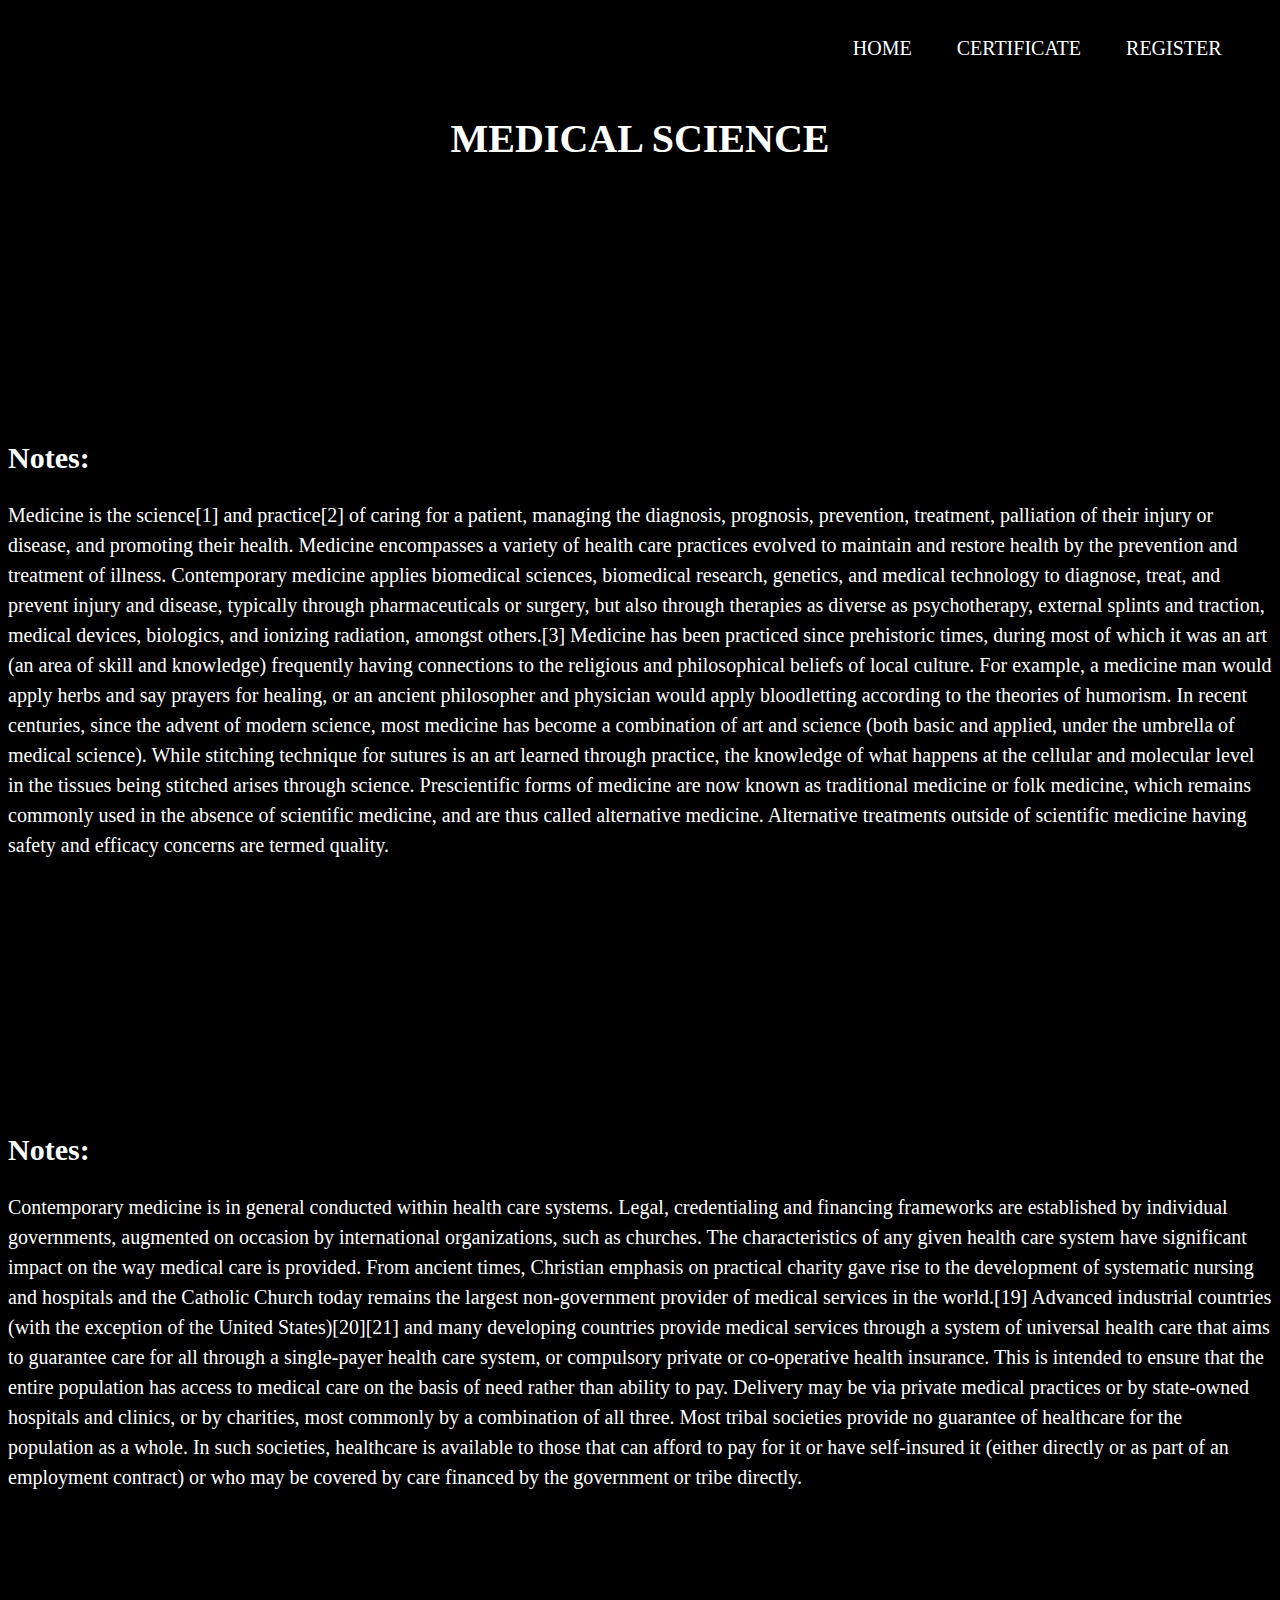
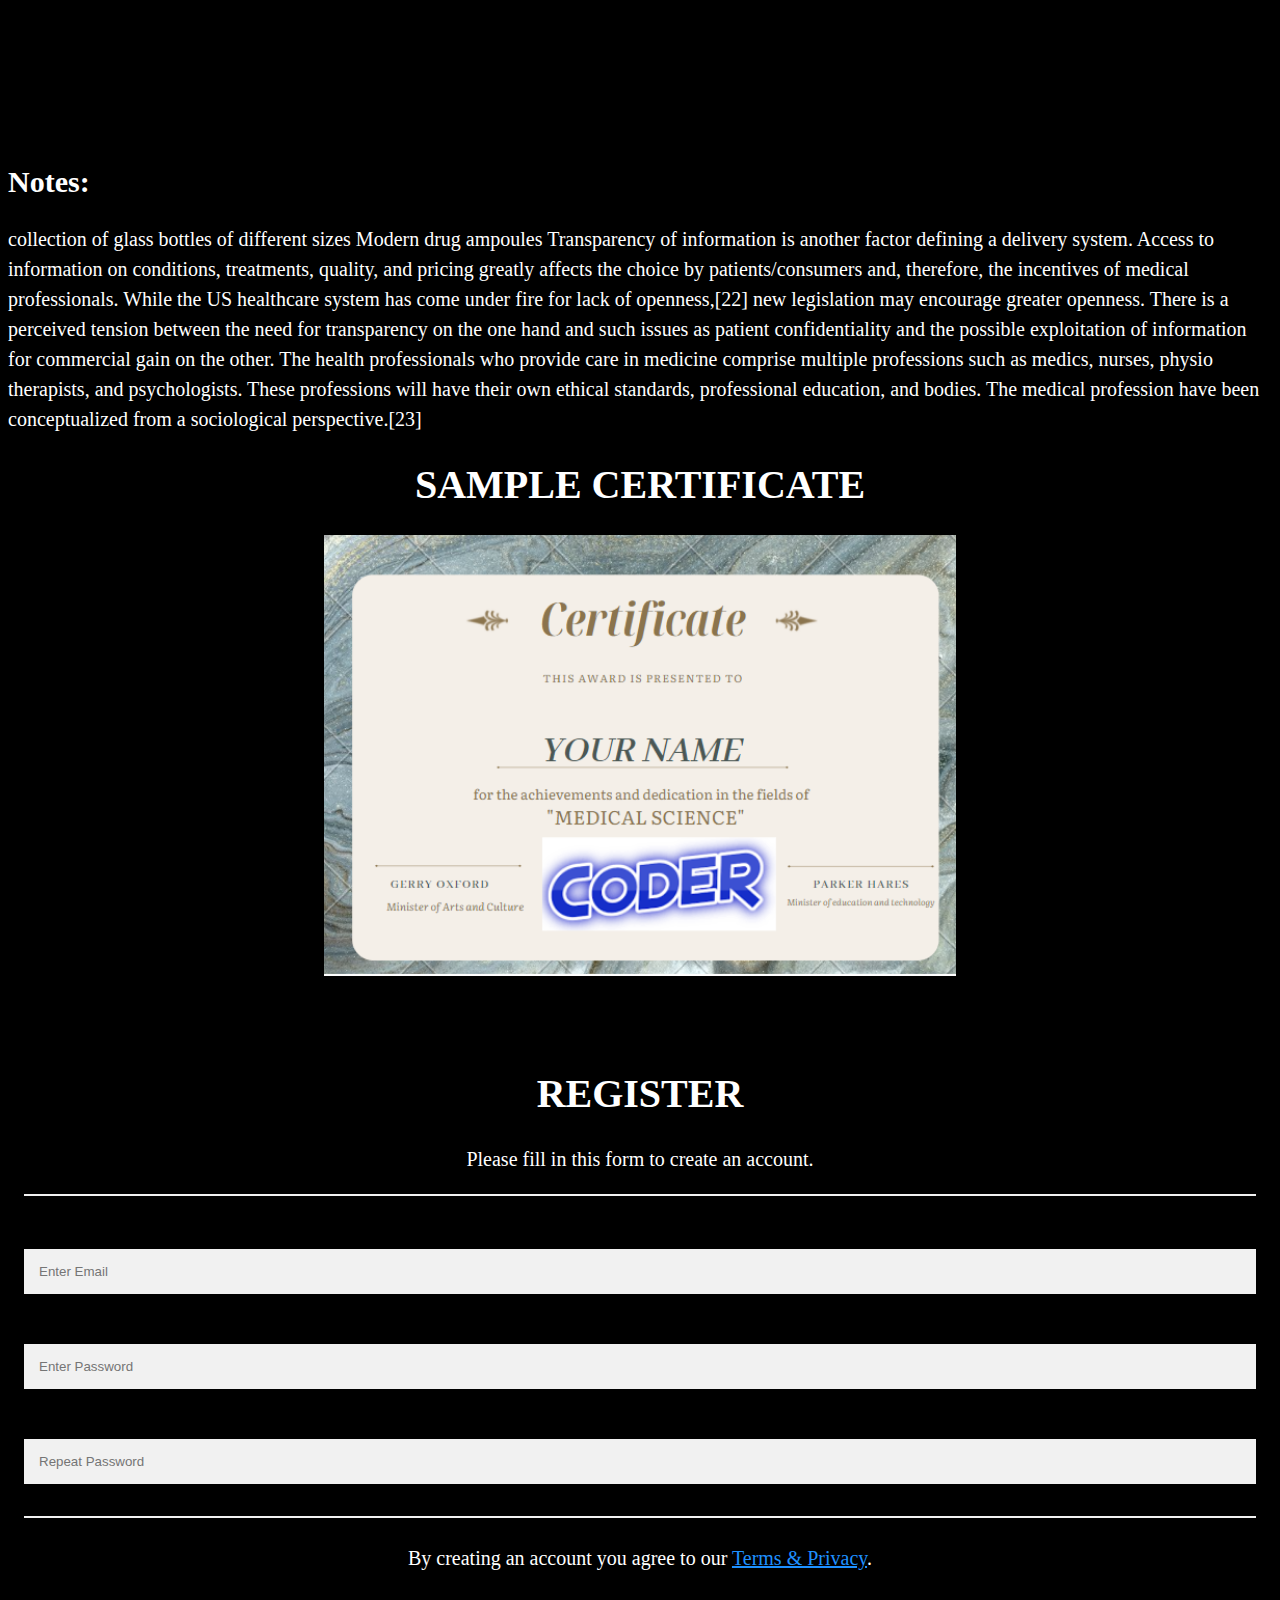
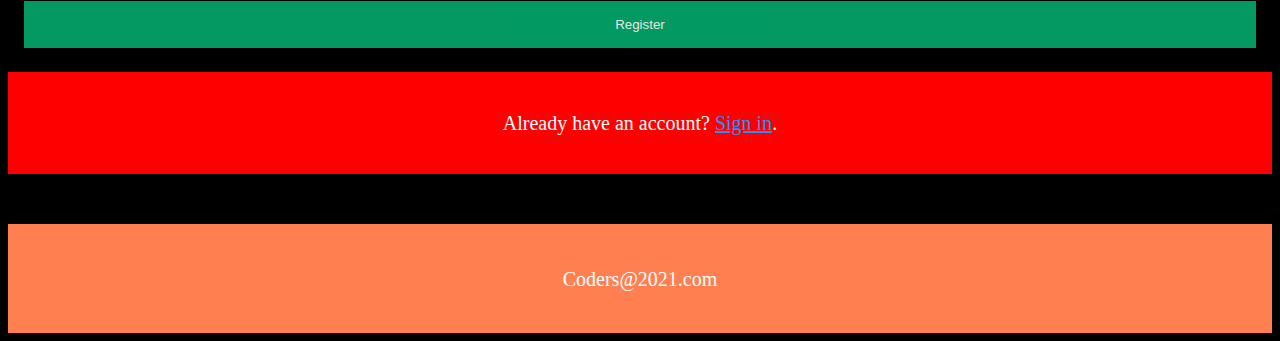
<file: Education/medicalscience.html>
<!DOCTYPE html>
<html lang="en">
<head>
    <title></title><!-- Write the Course name-->
     <meta charset="UTF-8">
     <link rel="stylesheet"  href="edit2.css">
</head>
    <body>
<!--NAVIGATION-->
       <nav>
          
          <ul>
              <li><a href='index.html'>HOME</a></li>
              <li><a href="#certificate">CERTIFICATE</a></li>
              <li><a href="#register">REGISTER</a></li>
          </ul>
       </nav>
<!--END OF NAVIGATION-->
        <header>
            <h1>MEDICAL SCIENCE</h1>
        </header>
        <main>
             x
             
        
            <center> <iframe class="v1" height="200" src="https://www.youtube.com/embed/04Wh2E9oNug" title="YouTube video player" frameborder="0" allow="accelerometer; autoplay; clipboard-write; encrypted-media; gyroscope; picture-in-picture" allowfullscreen></iframe></center>
             <h2>Notes:</h2>
             <p>

                Medicine is the science[1] and practice[2] of caring for a patient, managing the diagnosis, prognosis, prevention, treatment, palliation of their injury or disease, and promoting their health. Medicine encompasses a variety of health care practices evolved to maintain and restore health by the prevention and treatment of illness. Contemporary medicine applies biomedical sciences, biomedical research, genetics, and medical technology to diagnose, treat, and prevent injury and disease, typically through pharmaceuticals or surgery, but also through therapies as diverse as psychotherapy, external splints and traction, medical devices, biologics, and ionizing radiation, amongst others.[3]

                Medicine has been practiced since prehistoric times, during most of which it was an art (an area of skill and knowledge) frequently having connections to the religious and philosophical beliefs of local culture. For example, a medicine man would apply herbs and say prayers for healing, or an ancient philosopher and physician would apply bloodletting according to the theories of humorism. In recent centuries, since the advent of modern science, most medicine has become a combination of art and science (both basic and applied, under the umbrella of medical science). While stitching technique for sutures is an art learned through practice, the knowledge of what happens at the cellular and molecular level in the tissues being stitched arises through science.
                
                Prescientific forms of medicine are now known as traditional medicine or folk medicine, which remains commonly used in the absence of scientific medicine, and are thus called alternative medicine. Alternative treatments outside of scientific medicine having safety and efficacy concerns are termed quality.</p> <br>
            <center><iframe class ="v1" height="200" src="https://www.youtube.com/embed/ZGGDKC3GlrI" title="YouTube video player" frameborder="0" allow="accelerometer; autoplay; clipboard-write; encrypted-media; gyroscope; picture-in-picture" allowfullscreen></iframe></center>
               <h2>Notes:</h2>
              <p>

              Contemporary medicine is in general conducted within health care systems. Legal, credentialing and financing frameworks are established by individual governments, augmented on occasion by international organizations, such as churches. The characteristics of any given health care system have significant impact on the way medical care is provided.

             From ancient times, Christian emphasis on practical charity gave rise to the development of systematic nursing and hospitals and the Catholic Church today remains the largest non-government provider of medical services in the world.[19] Advanced industrial countries (with the exception of the United States)[20][21] and many developing countries provide medical services through a system of universal health care that aims to guarantee care for all through a single-payer health care system, or compulsory private or co-operative health insurance. This is intended to ensure that the entire population has access to medical care on the basis of need rather than ability to pay. Delivery may be via private medical practices or by state-owned hospitals and clinics, or by charities, most commonly by a combination of all three.
 
             Most tribal societies provide no guarantee of healthcare for the population as a whole. In such societies, healthcare is available to those that can afford to pay for it or have self-insured it (either directly or as part of an employment contract) or who may be covered by care financed by the government or tribe directly.</p>
<br>

<center><iframe class ="v1" height="200" src="https://www.youtube.com/embed/yXaxKDWCTDs" title="YouTube video player" frameborder="0" allow="accelerometer; autoplay; clipboard-write; encrypted-media; gyroscope; picture-in-picture" allowfullscreen></iframe></center>
           <h2>Notes:</h2>  <p>  collection of glass bottles of different sizes
               Modern drug ampoules
               Transparency of information is another factor defining a delivery system. Access to information on conditions, treatments, quality, and pricing greatly affects the choice by patients/consumers and, therefore, the incentives of medical professionals. While the US healthcare system has come under fire for lack of openness,[22] new legislation may encourage greater openness. There is a perceived tension between the need for transparency on the one hand and such issues as patient confidentiality and the possible exploitation of information for commercial gain on the other.

              The health professionals who provide care in medicine comprise multiple professions such as medics, nurses, physio therapists, and psychologists. These professions will have their own ethical standards, professional education, and bodies. The medical profession have been conceptualized from a sociological perspective.[23]
             </p>
<a name="certificate"></a>
<h1>SAMPLE CERTIFICATE </h1>
<center><img src="images/certificat2.png" width="50%" alt="cs"></center>

<br>

<BR>
<a name="register"></a>
<center>
<div class="container">

    <h1>REGISTER</h1>
    <p>Please fill in this form to create an account.</p>
    <hr>
    
    <label for="email"><b>Email</b></label>
    <input type="text" placeholder="Enter Email" name="email" id="email" required>

    <label for="psw"><b>Password</b></label>
    <input type="password" placeholder="Enter Password" name="psw" id="psw" required>

    <label for="psw-repeat"><b>Repeat Password</b></label>
    <input type="password" placeholder="Repeat Password" name="psw-repeat" id="psw-repeat" required>
    <hr>

    <p>By creating an account you agree to our <a href="#">Terms & Privacy</a>.</p>
    <button type="submit" class="registerbtn">Register</button>
  </div>
</center>

  <div class="container signin">
    <p>Already have an account? <a href="#">Sign in</a>.</p>
  </div>
</form>
<footer>
       <p>Coders@2021.com</p>
   </footer>
        </main>
            



        </main>
            


    
</body>
</html>
</file>
<file: Education/style.css>
body{
    font-family: sans-serif;
    margin: 0;
    padding: 0;
}

.wrapper{
    background: url(images/school.jpeg)
    no-repeat center center;
    max-height: 30rem;
   
    }
    
nav{
    width: 100%;
    height: 80px;
    background-color: #0005;
    line-height: 80px;
}

nav ul{
    float: right;
    margin: 0;
    margin-right: 1.9rem;
}

nav ul li{
    list-style-type: none;
    display: inline-block;
}

nav ul li a{
    text-decoration: none;
    color: #fff;
    padding: 20px;
}

img{
    width: 14%;
    margin-left: 1.9rem;
    margin-top: -4%;
}

nav ul li:hover{
    background-color: coral;
    color: #000;
    font-weight: bold;
    font-size: 1.2rem;
}

.section{
    width: 80%;
    margin: auto;
    overflow: hidden;
    margin-top: 4%;
}

.section h1{
    color: #fff;
    line-height: 50px;
}

.section p{
    color: gray;
}

.btn-1{
    background-color: orangered;
    padding: 0.7rem 1rem;
    color: #fff;
    border: none;
    border-radius: 10px;
}

.features{
    margin-top: 4%;
    margin-bottom: 2%;
}

.features button{
    padding: 0.7rem 2rem;
    margin-right: 2rem;
    font-size: 1.2rem;
    opacity: 0.7;
}

showcase h1{
    margin-top: 5%;
    margin-bottom: 5%;
    text-align: center;
}

#courses{
    display: flex;
    justify-content: space-around;
    text-align: center;
}

#courses img{
    width: 200px;
    border-radius: 10px;
    border: 2px solid #000;
    margin: auto;
}

.apply{
    margin-top: 4%;
    background-color: orangered;
    padding: 0.7rem 1rem;
    color: #fff;
    border: none;
    border-radius: 10px;
}

footer{
    background-color: #333;
    color: #fff;
    text-align: center;
    padding: 1.2rem;
    margin-top: 4%;
}

  
family=Open+Sans:400italic,400,300,600);

* {
	margin:0;
	padding:0;
	box-sizing:border-box;
	-webkit-box-sizing:border-box;
	-moz-box-sizing:border-box;
	-webkit-font-smoothing:antialiased;
	-moz-font-smoothing:antialiased;
	-o-font-smoothing:antialiased;
	font-smoothing:antialiased;
	text-rendering:optimizeLegibility;
}

body {
	font-family:"Open Sans", Helvetica, Arial, sans-serif;
	font-weight:300;
	font-size: 12px;
	line-height:30px;
	color:#777;
	
}

.container {
	max-width:400px;
	width:100%;
	margin:0 auto;
	position:relative;
}

#contact input[type="text"], #contact input[type="email"], #contact input[type="tel"], #contact input[type="url"], #contact textarea, #contact button[type="submit"] { font:400 12px/16px "Open Sans", Helvetica, Arial, sans-serif; }

#contact {
	background:#F9F9F9;
	padding:25px;
	margin:50px 0;
}

#contact h3 {
	color: #F96;
	display: block;
	font-size: 30px;
	font-weight: 400;
}

#contact h4 {
	margin:5px 0 15px;
	display:block;
	font-size:13px;
}

fieldset {
	border: medium none !important;
	margin: 0 0 10px;
	min-width: 100%;
	padding: 0;
	width: 100%;
}

#contact input[type="text"], #contact input[type="email"], #contact input[type="tel"], #contact input[type="url"], #contact textarea {
	width:100%;
	border:1px solid #CCC;
	background:#FFF;
	margin:0 0 5px;
	padding:10px;
}

#contact input[type="text"]:hover, #contact input[type="email"]:hover, #contact input[type="tel"]:hover, #contact input[type="url"]:hover, #contact textarea:hover {
	-webkit-transition:border-color 0.3s ease-in-out;
	-moz-transition:border-color 0.3s ease-in-out;
	transition:border-color 0.3s ease-in-out;
	border:1px solid #AAA;
}

#contact textarea {
	height:100px;
	max-width:100%;
  resize:none;
}

#contact button[type="submit"] {
	cursor:pointer;
	width:100%;
	border:none;
	background:#0CF;
	color:#FFF;
	margin:0 0 5px;
	padding:10px;
	font-size:15px;
}

#contact button[type="submit"]:hover {
	background:#09C;
	-webkit-transition:background 0.3s ease-in-out;
	-moz-transition:background 0.3s ease-in-out;
	transition:background-color 0.3s ease-in-out;
}

#contact button[type="submit"]:active { box-shadow:inset 0 1px 3px rgba(0, 0, 0, 0.5); }

#contact input:focus, #contact textarea:focus {
	outline:0;
	border:1px solid #999;
}
::-webkit-input-placeholder {
 color:#888;
}
:-moz-placeholder {
 color:#888;
}
::-moz-placeholder {
 color:#888;
}
:-ms-input-placeholder {
 color:#888;
}

/*THE END*/
</file>
<file: Education/edit.css>
.v1{

    margin-left: 30px ;
    margin-right:30px;
}
body{
    background-color:black;
    font-size:20px;
    
}
p{
    color:white;
    line-height:30px;
}
h2{
    color:white;
}
h1{
    color:white;
    text-align:center;
}

nav{
    width: 100%;
    height: 80px;
    background-color: #0005;
    line-height: 80px;
}

nav ul{
    float: right;
    margin: 0;
    margin-right: 1.9rem;
}

nav ul li{
    list-style-type: none;
    display: inline-block;
}

nav ul li a{
    text-decoration: none;
    color: #fff;
    padding: 20px;
}
nav ul li:hover{
    background-color: coral;
    color: #000;
    font-weight: bold;
    font-size: 1.2rem;
}
* {box-sizing: border-box}


.container {
  padding: 16px;
}


input[type=text], input[type=password] {
  width: 100%;
  padding: 15px;
  margin: 5px 0 22px 0;
  display: inline-block;
  border: none;
  background: #f1f1f1;
}

input[type=text]:focus, input[type=password]:focus {
  background-color: RED;
  outline: none;
}

hr {
  border: 1px solid #f1f1f1;
  margin-bottom: 25px;
}


.registerbtn {
  background-color: #04AA6D;
  color: white;
  padding: 16px 20px;
  margin: 8px 0;
  border: none;
  cursor: pointer;
  width: 100%;
  opacity: 0.9;
}

.registerbtn:hover {
  opacity:1;
}


a {
  color: dodgerblue;
}

.signin {
  background-color: RED;
  text-align: center;
}

footer{
    background-color:coral;
    color: #fff;
    text-align: center;
    padding: 1.2rem;
    margin-top: 4%;
}
</file>
<file: Education/edit2.css>
.v1{

    margin-left: 30px ;
    margin-right:30px;
}
body{
    background-color:black;
    font-size:20px;
    
}
p{
    color:white;
    line-height:30px;
}
h2{
    color:white;
}
h1{
    color:white;
    text-align:center;
}

nav{
    width: 100%;
    height: 80px;
    background-color: #0005;
    line-height: 80px;
}

nav ul{
    float: right;
    margin: 0;
    margin-right: 1.9rem;
}

nav ul li{
    list-style-type: none;
    display: inline-block;
}

nav ul li a{
    text-decoration: none;
    color: #fff;
    padding: 20px;
}
nav ul li:hover{
    background-color: coral;
    color: #000;
    font-weight: bold;
    font-size: 1.2rem;
}
* {box-sizing: border-box}


.container {
  padding: 16px;
}


input[type=text], input[type=password] {
  width: 100%;
  padding: 15px;
  margin: 5px 0 22px 0;
  display: inline-block;
  border: none;
  background: #f1f1f1;
}

input[type=text]:focus, input[type=password]:focus {
  background-color: RED;
  outline: none;
}

hr {
  border: 1px solid #f1f1f1;
  margin-bottom: 25px;
}


.registerbtn {
  background-color: #04AA6D;
  color: white;
  padding: 16px 20px;
  margin: 8px 0;
  border: none;
  cursor: pointer;
  width: 100%;
  opacity: 0.9;
}

.registerbtn:hover {
  opacity:1;
}


a {
  color: dodgerblue;
}

.signin {
  background-color: RED;
  text-align: center;
}

footer{
    background-color:coral;
    color: #fff;
    text-align: center;
    padding: 1.2rem;
    margin-top: 4%;
}
</file>
<file: Education/edit1.css>
.v1{

    margin-left: 30px ;
    margin-right:30px;
}
body{
    background-color:black;
    font-size:20px;
    
}
p{
    color:white;
    line-height:30px;
}
h2{
    color:white;
}
h1{
    color:white;
    text-align:center;
}

nav{
    width: 100%;
    height: 80px;
    background-color: #0005;
    line-height: 80px;
}

nav ul{
    float: right;
    margin: 0;
    margin-right: 1.9rem;
}

nav ul li{
    list-style-type: none;
    display: inline-block;
}

nav ul li a{
    text-decoration: none;
    color: #fff;
    padding: 20px;
}
nav ul li:hover{
    background-color: coral;
    color: #000;
    font-weight: bold;
    font-size: 1.2rem;
}
* {box-sizing: border-box}


.container {
  padding: 16px;
}


input[type=text], input[type=password] {
  width: 100%;
  padding: 15px;
  margin: 5px 0 22px 0;
  display: inline-block;
  border: none;
  background: #f1f1f1;
}

input[type=text]:focus, input[type=password]:focus {
  background-color: RED;
  outline: none;
}

hr {
  border: 1px solid #f1f1f1;
  margin-bottom: 25px;
}


.registerbtn {
  background-color: #04AA6D;
  color: white;
  padding: 16px 20px;
  margin: 8px 0;
  border: none;
  cursor: pointer;
  width: 100%;
  opacity: 0.9;
}

.registerbtn:hover {
  opacity:1;
}


a {
  color: dodgerblue;
}

.signin {
  background-color: RED;
  text-align: center;
}

footer{
    background-color:coral;
    color: #fff;
    text-align: center;
    padding: 1.2rem;
    margin-top: 4%;
}
</file>
